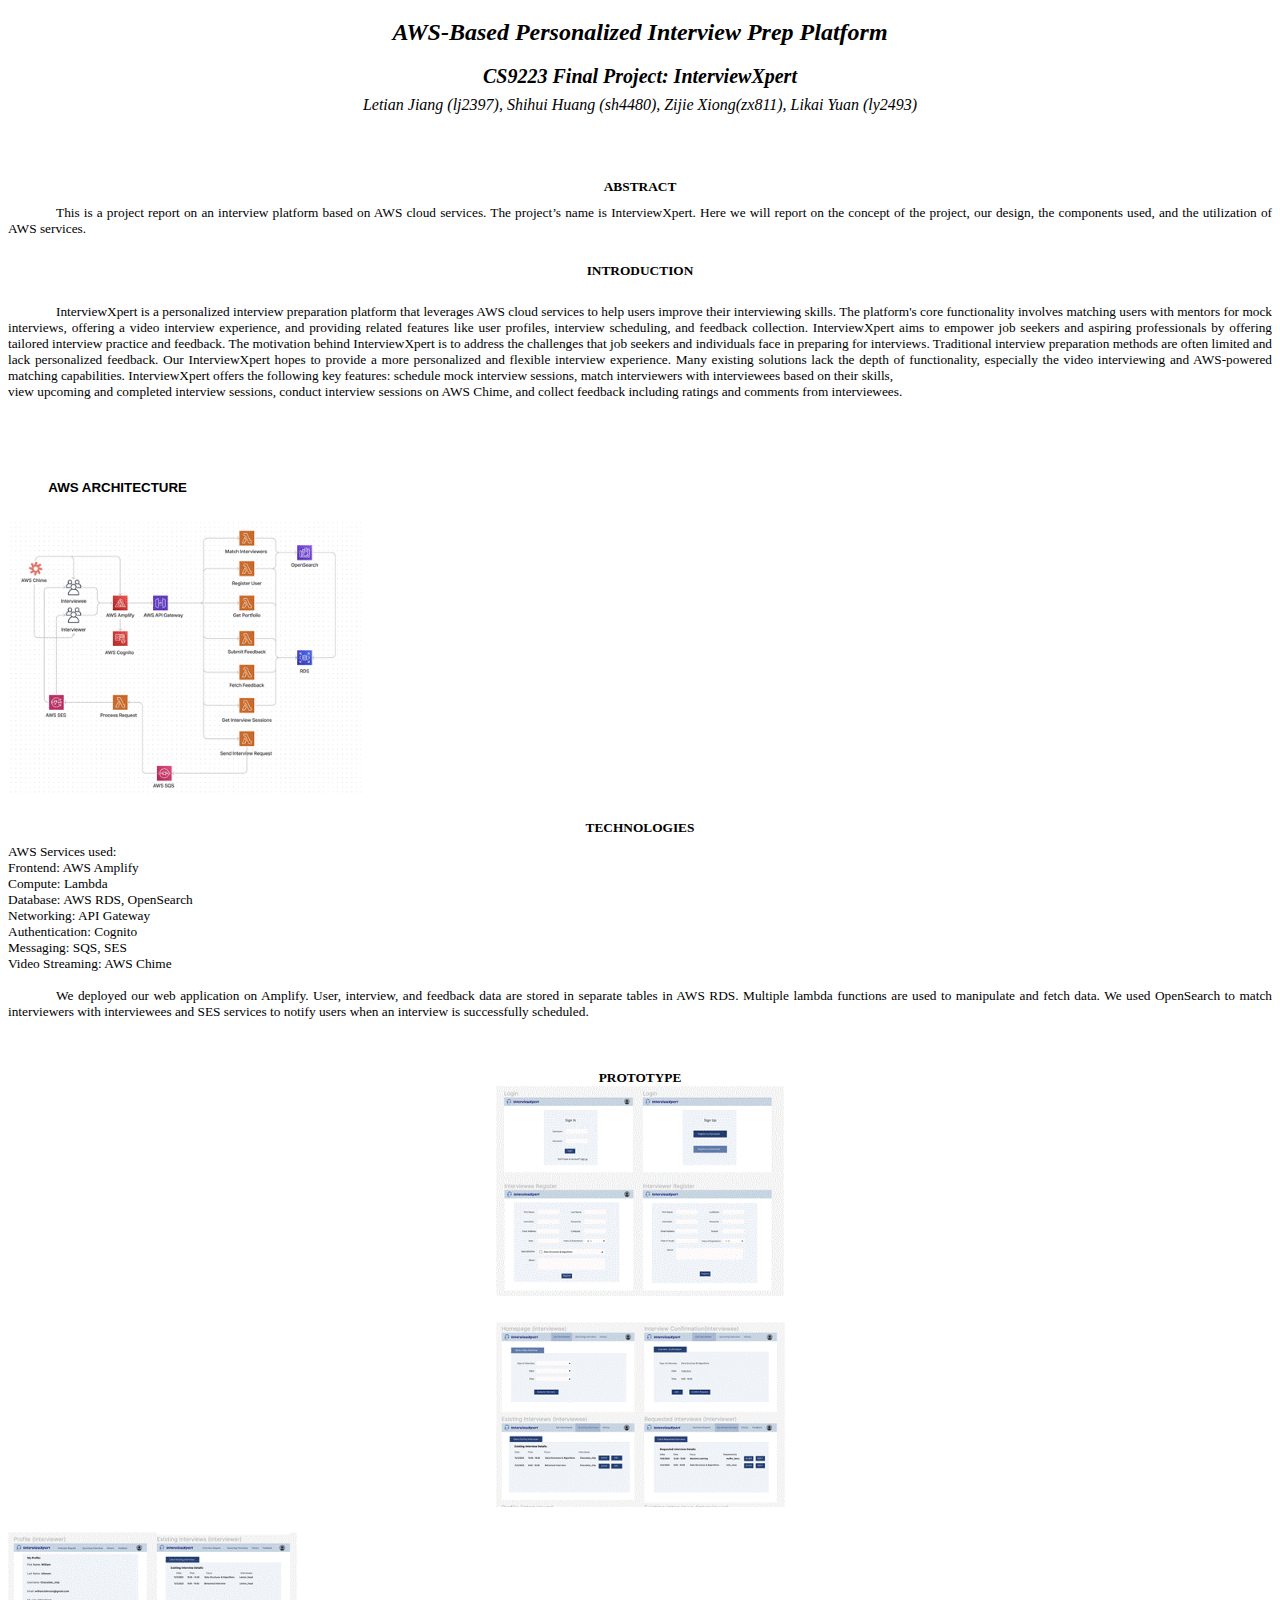
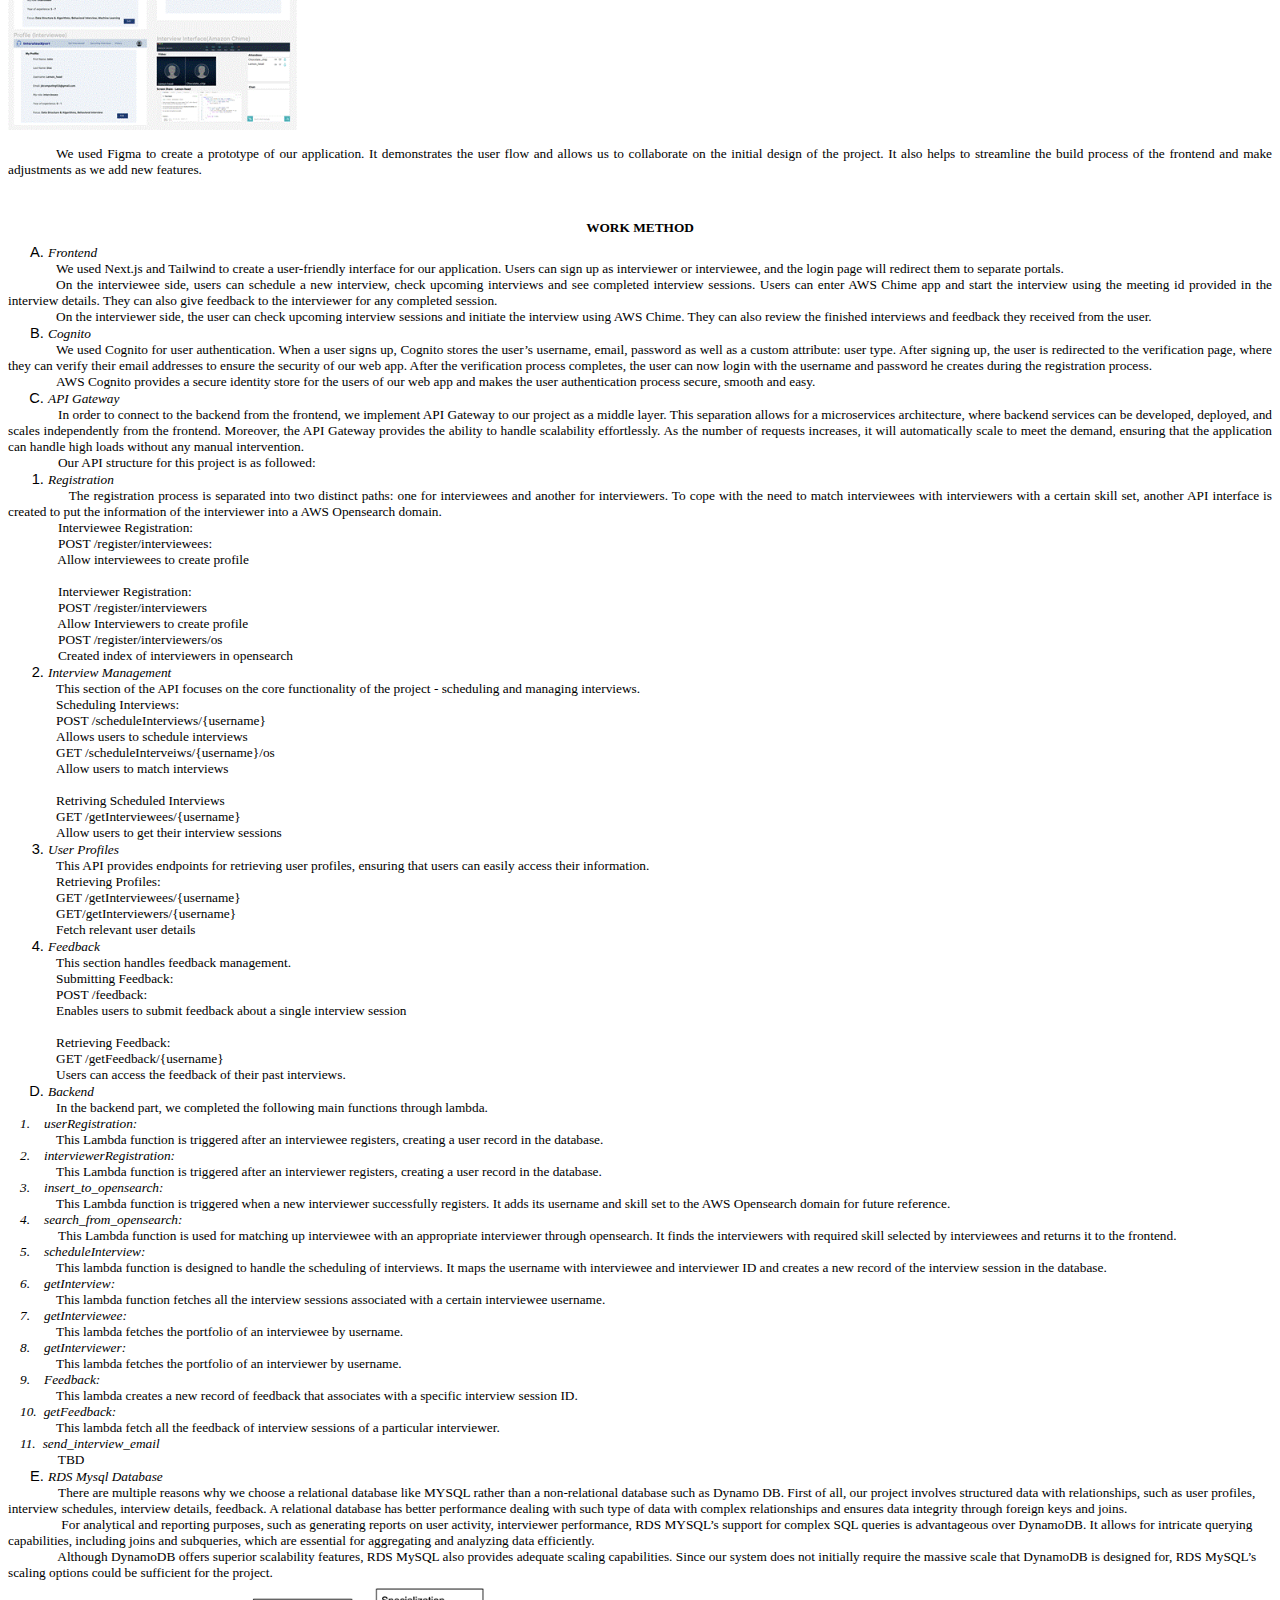
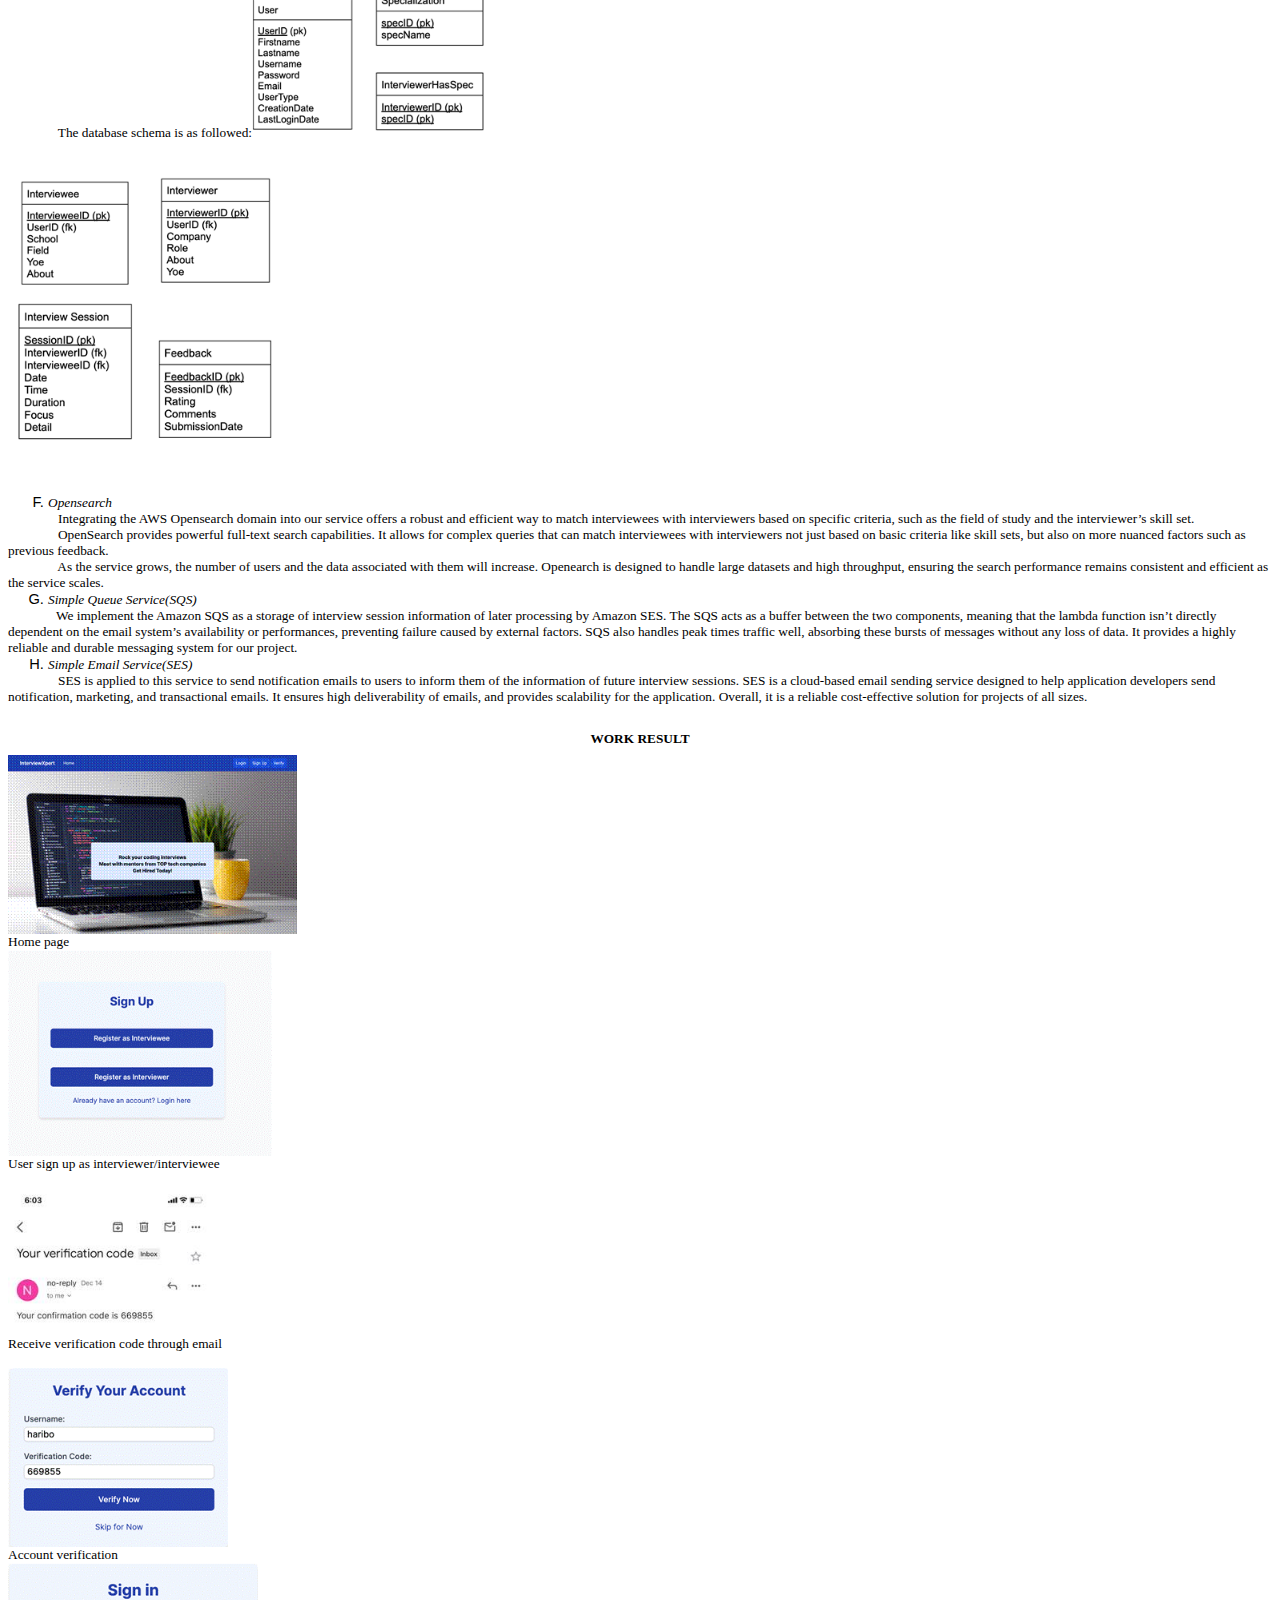
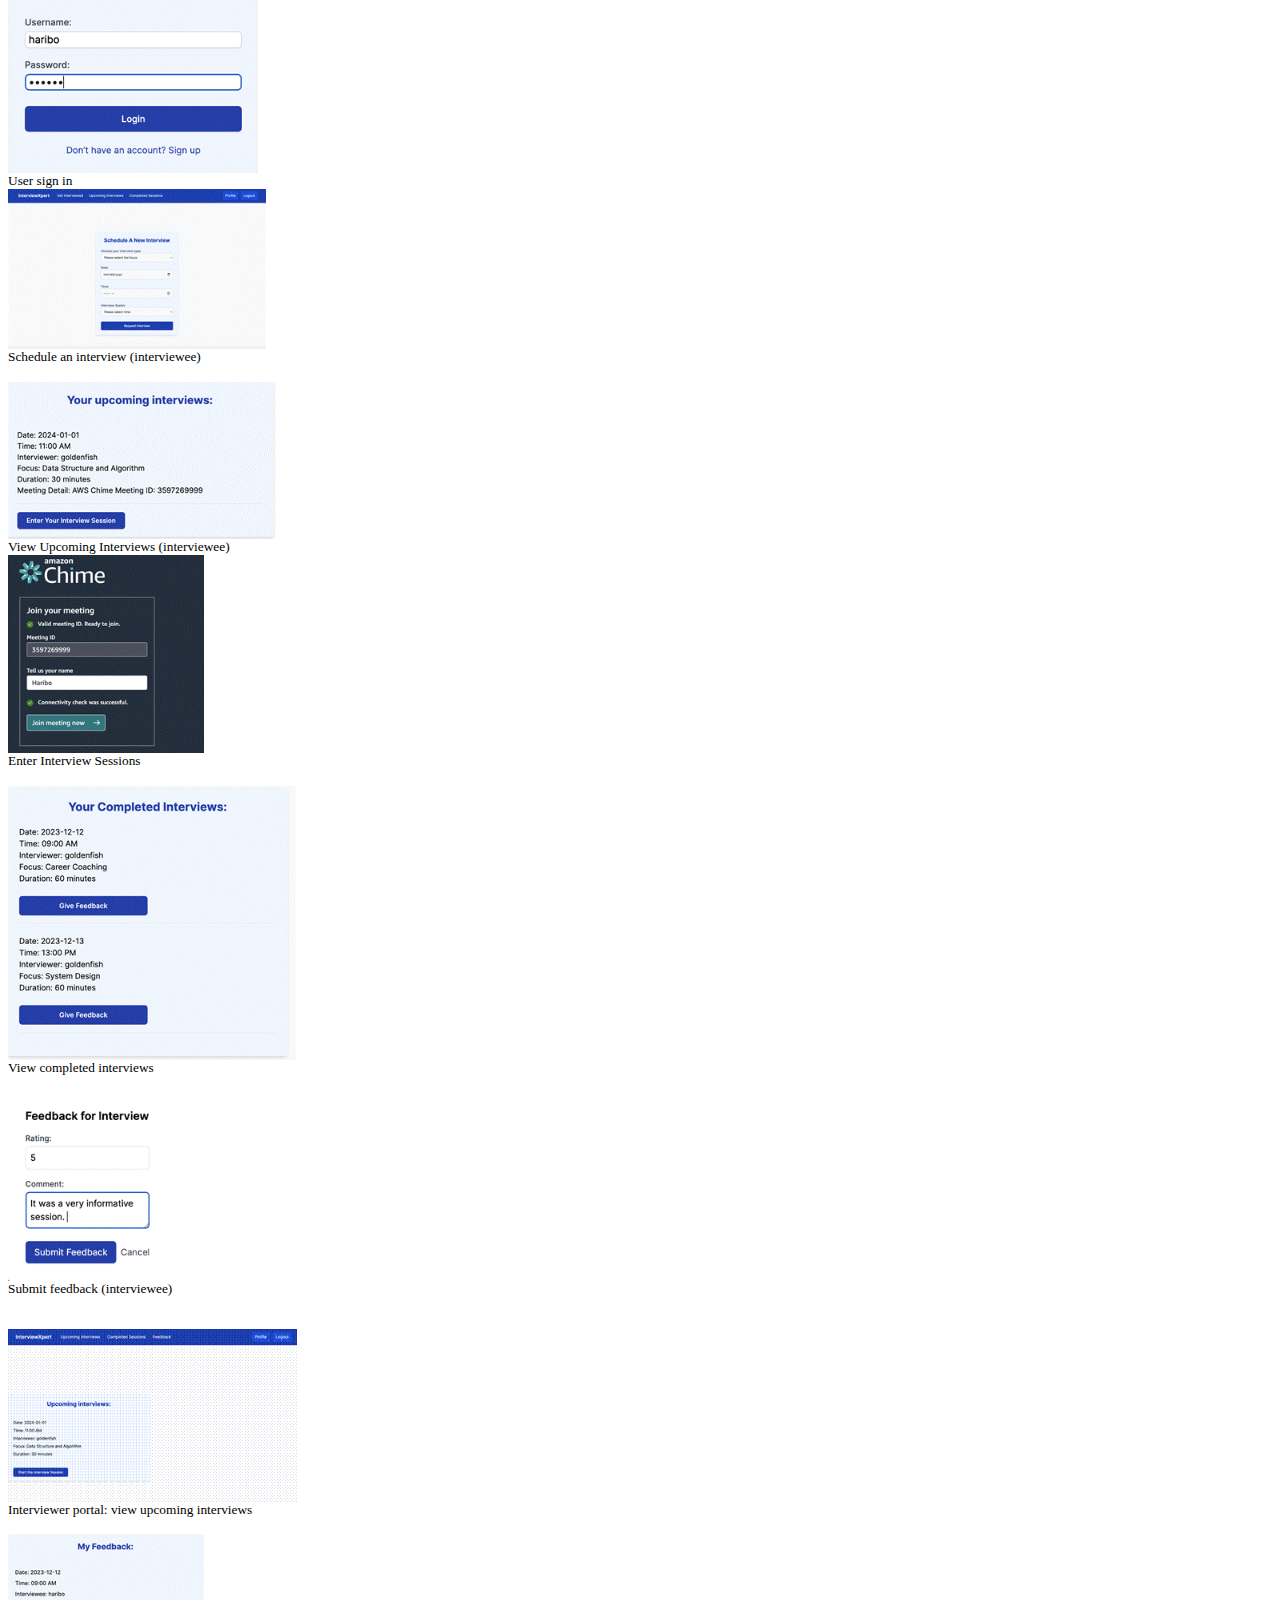
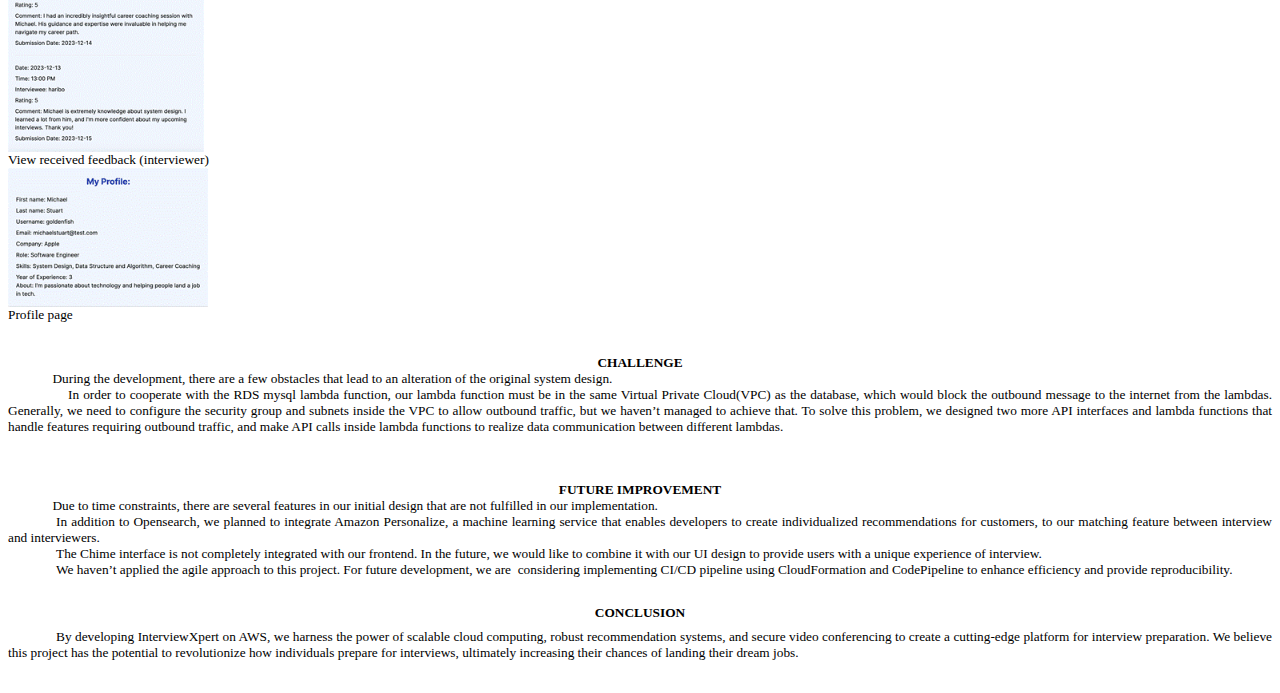
<file: Project AWS-Based Personalized Interview Prep Platform.htm>
<html xmlns:v="urn:schemas-microsoft-com:vml"
xmlns:o="urn:schemas-microsoft-com:office:office"
xmlns:w="urn:schemas-microsoft-com:office:word"
xmlns:m="http://schemas.microsoft.com/office/2004/12/omml"
xmlns="http://www.w3.org/TR/REC-html40">

<head>
<meta http-equiv=Content-Type content="text/html; charset=shift_jis">
<meta name=ProgId content=Word.Document>
<meta name=Generator content="Microsoft Word 15">
<meta name=Originator content="Microsoft Word 15">
<link rel=File-List
href="Project%20AWS-Based%20Personalized%20Interview%20Prep%20Platform.files/filelist.xml">
<link rel=Edit-Time-Data
href="Project%20AWS-Based%20Personalized%20Interview%20Prep%20Platform.files/editdata.mso">
<!--[if !mso]>
<style>
v\:* {behavior:url(#default#VML);}
o\:* {behavior:url(#default#VML);}
w\:* {behavior:url(#default#VML);}
.shape {behavior:url(#default#VML);}
</style>
<![endif]-->
<link rel=themeData
href="Project%20AWS-Based%20Personalized%20Interview%20Prep%20Platform.files/themedata.thmx">
<link rel=colorSchemeMapping
href="Project%20AWS-Based%20Personalized%20Interview%20Prep%20Platform.files/colorschememapping.xml">
<!--[if gte mso 9]><xml>
 <w:WordDocument>
  <w:SpellingState>Clean</w:SpellingState>
  <w:GrammarState>Clean</w:GrammarState>
  <w:TrackMoves>false</w:TrackMoves>
  <w:TrackFormatting/>
  <w:PunctuationKerning/>
  <w:ValidateAgainstSchemas/>
  <w:SaveIfXMLInvalid>false</w:SaveIfXMLInvalid>
  <w:IgnoreMixedContent>false</w:IgnoreMixedContent>
  <w:AlwaysShowPlaceholderText>false</w:AlwaysShowPlaceholderText>
  <w:DoNotPromoteQF/>
  <w:LidThemeOther>EN-US</w:LidThemeOther>
  <w:LidThemeAsian>ZH-CN</w:LidThemeAsian>
  <w:LidThemeComplexScript>X-NONE</w:LidThemeComplexScript>
  <w:Compatibility>
   <w:BreakWrappedTables/>
   <w:SnapToGridInCell/>
   <w:WrapTextWithPunct/>
   <w:UseAsianBreakRules/>
   <w:DontGrowAutofit/>
   <w:SplitPgBreakAndParaMark/>
   <w:EnableOpenTypeKerning/>
   <w:DontFlipMirrorIndents/>
   <w:OverrideTableStyleHps/>
   <w:UseFELayout/>
  </w:Compatibility>
  <w:DoNotOptimizeForBrowser/>
  <m:mathPr>
   <m:mathFont m:val="Cambria Math"/>
   <m:brkBin m:val="before"/>
   <m:brkBinSub m:val="&#45;-"/>
   <m:smallFrac m:val="off"/>
   <m:dispDef/>
   <m:lMargin m:val="0"/>
   <m:rMargin m:val="0"/>
   <m:defJc m:val="centerGroup"/>
   <m:wrapIndent m:val="1440"/>
   <m:intLim m:val="subSup"/>
   <m:naryLim m:val="undOvr"/>
  </m:mathPr></w:WordDocument>
</xml><![endif]--><!--[if gte mso 9]><xml>
 <w:LatentStyles DefLockedState="false" DefUnhideWhenUsed="false"
  DefSemiHidden="false" DefQFormat="false" DefPriority="99"
  LatentStyleCount="376">
  <w:LsdException Locked="false" Priority="0" QFormat="true" Name="Normal"/>
  <w:LsdException Locked="false" Priority="9" QFormat="true" Name="heading 1"/>
  <w:LsdException Locked="false" Priority="9" SemiHidden="true"
   UnhideWhenUsed="true" QFormat="true" Name="heading 2"/>
  <w:LsdException Locked="false" Priority="9" SemiHidden="true"
   UnhideWhenUsed="true" QFormat="true" Name="heading 3"/>
  <w:LsdException Locked="false" Priority="9" SemiHidden="true"
   UnhideWhenUsed="true" QFormat="true" Name="heading 4"/>
  <w:LsdException Locked="false" Priority="9" SemiHidden="true"
   UnhideWhenUsed="true" QFormat="true" Name="heading 5"/>
  <w:LsdException Locked="false" Priority="9" SemiHidden="true"
   UnhideWhenUsed="true" QFormat="true" Name="heading 6"/>
  <w:LsdException Locked="false" Priority="9" SemiHidden="true"
   UnhideWhenUsed="true" QFormat="true" Name="heading 7"/>
  <w:LsdException Locked="false" Priority="9" SemiHidden="true"
   UnhideWhenUsed="true" QFormat="true" Name="heading 8"/>
  <w:LsdException Locked="false" Priority="9" SemiHidden="true"
   UnhideWhenUsed="true" QFormat="true" Name="heading 9"/>
  <w:LsdException Locked="false" SemiHidden="true" UnhideWhenUsed="true"
   Name="index 1"/>
  <w:LsdException Locked="false" SemiHidden="true" UnhideWhenUsed="true"
   Name="index 2"/>
  <w:LsdException Locked="false" SemiHidden="true" UnhideWhenUsed="true"
   Name="index 3"/>
  <w:LsdException Locked="false" SemiHidden="true" UnhideWhenUsed="true"
   Name="index 4"/>
  <w:LsdException Locked="false" SemiHidden="true" UnhideWhenUsed="true"
   Name="index 5"/>
  <w:LsdException Locked="false" SemiHidden="true" UnhideWhenUsed="true"
   Name="index 6"/>
  <w:LsdException Locked="false" SemiHidden="true" UnhideWhenUsed="true"
   Name="index 7"/>
  <w:LsdException Locked="false" SemiHidden="true" UnhideWhenUsed="true"
   Name="index 8"/>
  <w:LsdException Locked="false" SemiHidden="true" UnhideWhenUsed="true"
   Name="index 9"/>
  <w:LsdException Locked="false" Priority="39" SemiHidden="true"
   UnhideWhenUsed="true" Name="toc 1"/>
  <w:LsdException Locked="false" Priority="39" SemiHidden="true"
   UnhideWhenUsed="true" Name="toc 2"/>
  <w:LsdException Locked="false" Priority="39" SemiHidden="true"
   UnhideWhenUsed="true" Name="toc 3"/>
  <w:LsdException Locked="false" Priority="39" SemiHidden="true"
   UnhideWhenUsed="true" Name="toc 4"/>
  <w:LsdException Locked="false" Priority="39" SemiHidden="true"
   UnhideWhenUsed="true" Name="toc 5"/>
  <w:LsdException Locked="false" Priority="39" SemiHidden="true"
   UnhideWhenUsed="true" Name="toc 6"/>
  <w:LsdException Locked="false" Priority="39" SemiHidden="true"
   UnhideWhenUsed="true" Name="toc 7"/>
  <w:LsdException Locked="false" Priority="39" SemiHidden="true"
   UnhideWhenUsed="true" Name="toc 8"/>
  <w:LsdException Locked="false" Priority="39" SemiHidden="true"
   UnhideWhenUsed="true" Name="toc 9"/>
  <w:LsdException Locked="false" SemiHidden="true" UnhideWhenUsed="true"
   Name="Normal Indent"/>
  <w:LsdException Locked="false" SemiHidden="true" UnhideWhenUsed="true"
   Name="footnote text"/>
  <w:LsdException Locked="false" SemiHidden="true" UnhideWhenUsed="true"
   Name="annotation text"/>
  <w:LsdException Locked="false" SemiHidden="true" UnhideWhenUsed="true"
   Name="header"/>
  <w:LsdException Locked="false" SemiHidden="true" UnhideWhenUsed="true"
   Name="footer"/>
  <w:LsdException Locked="false" SemiHidden="true" UnhideWhenUsed="true"
   Name="index heading"/>
  <w:LsdException Locked="false" Priority="35" SemiHidden="true"
   UnhideWhenUsed="true" QFormat="true" Name="caption"/>
  <w:LsdException Locked="false" SemiHidden="true" UnhideWhenUsed="true"
   Name="table of figures"/>
  <w:LsdException Locked="false" SemiHidden="true" UnhideWhenUsed="true"
   Name="envelope address"/>
  <w:LsdException Locked="false" SemiHidden="true" UnhideWhenUsed="true"
   Name="envelope return"/>
  <w:LsdException Locked="false" SemiHidden="true" UnhideWhenUsed="true"
   Name="footnote reference"/>
  <w:LsdException Locked="false" SemiHidden="true" UnhideWhenUsed="true"
   Name="annotation reference"/>
  <w:LsdException Locked="false" SemiHidden="true" UnhideWhenUsed="true"
   Name="line number"/>
  <w:LsdException Locked="false" SemiHidden="true" UnhideWhenUsed="true"
   Name="page number"/>
  <w:LsdException Locked="false" SemiHidden="true" UnhideWhenUsed="true"
   Name="endnote reference"/>
  <w:LsdException Locked="false" SemiHidden="true" UnhideWhenUsed="true"
   Name="endnote text"/>
  <w:LsdException Locked="false" SemiHidden="true" UnhideWhenUsed="true"
   Name="table of authorities"/>
  <w:LsdException Locked="false" SemiHidden="true" UnhideWhenUsed="true"
   Name="macro"/>
  <w:LsdException Locked="false" SemiHidden="true" UnhideWhenUsed="true"
   Name="toa heading"/>
  <w:LsdException Locked="false" SemiHidden="true" UnhideWhenUsed="true"
   Name="List"/>
  <w:LsdException Locked="false" SemiHidden="true" UnhideWhenUsed="true"
   Name="List Bullet"/>
  <w:LsdException Locked="false" SemiHidden="true" UnhideWhenUsed="true"
   Name="List Number"/>
  <w:LsdException Locked="false" SemiHidden="true" UnhideWhenUsed="true"
   Name="List 2"/>
  <w:LsdException Locked="false" SemiHidden="true" UnhideWhenUsed="true"
   Name="List 3"/>
  <w:LsdException Locked="false" SemiHidden="true" UnhideWhenUsed="true"
   Name="List 4"/>
  <w:LsdException Locked="false" SemiHidden="true" UnhideWhenUsed="true"
   Name="List 5"/>
  <w:LsdException Locked="false" SemiHidden="true" UnhideWhenUsed="true"
   Name="List Bullet 2"/>
  <w:LsdException Locked="false" SemiHidden="true" UnhideWhenUsed="true"
   Name="List Bullet 3"/>
  <w:LsdException Locked="false" SemiHidden="true" UnhideWhenUsed="true"
   Name="List Bullet 4"/>
  <w:LsdException Locked="false" SemiHidden="true" UnhideWhenUsed="true"
   Name="List Bullet 5"/>
  <w:LsdException Locked="false" SemiHidden="true" UnhideWhenUsed="true"
   Name="List Number 2"/>
  <w:LsdException Locked="false" SemiHidden="true" UnhideWhenUsed="true"
   Name="List Number 3"/>
  <w:LsdException Locked="false" SemiHidden="true" UnhideWhenUsed="true"
   Name="List Number 4"/>
  <w:LsdException Locked="false" SemiHidden="true" UnhideWhenUsed="true"
   Name="List Number 5"/>
  <w:LsdException Locked="false" Priority="10" QFormat="true" Name="Title"/>
  <w:LsdException Locked="false" SemiHidden="true" UnhideWhenUsed="true"
   Name="Closing"/>
  <w:LsdException Locked="false" SemiHidden="true" UnhideWhenUsed="true"
   Name="Signature"/>
  <w:LsdException Locked="false" Priority="1" SemiHidden="true"
   UnhideWhenUsed="true" Name="Default Paragraph Font"/>
  <w:LsdException Locked="false" SemiHidden="true" UnhideWhenUsed="true"
   Name="Body Text"/>
  <w:LsdException Locked="false" SemiHidden="true" UnhideWhenUsed="true"
   Name="Body Text Indent"/>
  <w:LsdException Locked="false" SemiHidden="true" UnhideWhenUsed="true"
   Name="List Continue"/>
  <w:LsdException Locked="false" SemiHidden="true" UnhideWhenUsed="true"
   Name="List Continue 2"/>
  <w:LsdException Locked="false" SemiHidden="true" UnhideWhenUsed="true"
   Name="List Continue 3"/>
  <w:LsdException Locked="false" SemiHidden="true" UnhideWhenUsed="true"
   Name="List Continue 4"/>
  <w:LsdException Locked="false" SemiHidden="true" UnhideWhenUsed="true"
   Name="List Continue 5"/>
  <w:LsdException Locked="false" SemiHidden="true" UnhideWhenUsed="true"
   Name="Message Header"/>
  <w:LsdException Locked="false" Priority="11" QFormat="true" Name="Subtitle"/>
  <w:LsdException Locked="false" SemiHidden="true" UnhideWhenUsed="true"
   Name="Salutation"/>
  <w:LsdException Locked="false" SemiHidden="true" UnhideWhenUsed="true"
   Name="Date"/>
  <w:LsdException Locked="false" SemiHidden="true" UnhideWhenUsed="true"
   Name="Body Text First Indent"/>
  <w:LsdException Locked="false" SemiHidden="true" UnhideWhenUsed="true"
   Name="Body Text First Indent 2"/>
  <w:LsdException Locked="false" SemiHidden="true" UnhideWhenUsed="true"
   Name="Note Heading"/>
  <w:LsdException Locked="false" SemiHidden="true" UnhideWhenUsed="true"
   Name="Body Text 2"/>
  <w:LsdException Locked="false" SemiHidden="true" UnhideWhenUsed="true"
   Name="Body Text 3"/>
  <w:LsdException Locked="false" SemiHidden="true" UnhideWhenUsed="true"
   Name="Body Text Indent 2"/>
  <w:LsdException Locked="false" SemiHidden="true" UnhideWhenUsed="true"
   Name="Body Text Indent 3"/>
  <w:LsdException Locked="false" SemiHidden="true" UnhideWhenUsed="true"
   Name="Block Text"/>
  <w:LsdException Locked="false" SemiHidden="true" UnhideWhenUsed="true"
   Name="Hyperlink"/>
  <w:LsdException Locked="false" SemiHidden="true" UnhideWhenUsed="true"
   Name="FollowedHyperlink"/>
  <w:LsdException Locked="false" Priority="22" QFormat="true" Name="Strong"/>
  <w:LsdException Locked="false" Priority="20" QFormat="true" Name="Emphasis"/>
  <w:LsdException Locked="false" SemiHidden="true" UnhideWhenUsed="true"
   Name="Document Map"/>
  <w:LsdException Locked="false" SemiHidden="true" UnhideWhenUsed="true"
   Name="Plain Text"/>
  <w:LsdException Locked="false" SemiHidden="true" UnhideWhenUsed="true"
   Name="E-mail Signature"/>
  <w:LsdException Locked="false" SemiHidden="true" UnhideWhenUsed="true"
   Name="HTML Top of Form"/>
  <w:LsdException Locked="false" SemiHidden="true" UnhideWhenUsed="true"
   Name="HTML Bottom of Form"/>
  <w:LsdException Locked="false" SemiHidden="true" UnhideWhenUsed="true"
   Name="Normal (Web)"/>
  <w:LsdException Locked="false" SemiHidden="true" UnhideWhenUsed="true"
   Name="HTML Acronym"/>
  <w:LsdException Locked="false" SemiHidden="true" UnhideWhenUsed="true"
   Name="HTML Address"/>
  <w:LsdException Locked="false" SemiHidden="true" UnhideWhenUsed="true"
   Name="HTML Cite"/>
  <w:LsdException Locked="false" SemiHidden="true" UnhideWhenUsed="true"
   Name="HTML Code"/>
  <w:LsdException Locked="false" SemiHidden="true" UnhideWhenUsed="true"
   Name="HTML Definition"/>
  <w:LsdException Locked="false" SemiHidden="true" UnhideWhenUsed="true"
   Name="HTML Keyboard"/>
  <w:LsdException Locked="false" SemiHidden="true" UnhideWhenUsed="true"
   Name="HTML Preformatted"/>
  <w:LsdException Locked="false" SemiHidden="true" UnhideWhenUsed="true"
   Name="HTML Sample"/>
  <w:LsdException Locked="false" SemiHidden="true" UnhideWhenUsed="true"
   Name="HTML Typewriter"/>
  <w:LsdException Locked="false" SemiHidden="true" UnhideWhenUsed="true"
   Name="HTML Variable"/>
  <w:LsdException Locked="false" SemiHidden="true" UnhideWhenUsed="true"
   Name="Normal Table"/>
  <w:LsdException Locked="false" SemiHidden="true" UnhideWhenUsed="true"
   Name="annotation subject"/>
  <w:LsdException Locked="false" SemiHidden="true" UnhideWhenUsed="true"
   Name="No List"/>
  <w:LsdException Locked="false" SemiHidden="true" UnhideWhenUsed="true"
   Name="Outline List 1"/>
  <w:LsdException Locked="false" SemiHidden="true" UnhideWhenUsed="true"
   Name="Outline List 2"/>
  <w:LsdException Locked="false" SemiHidden="true" UnhideWhenUsed="true"
   Name="Outline List 3"/>
  <w:LsdException Locked="false" SemiHidden="true" UnhideWhenUsed="true"
   Name="Table Simple 1"/>
  <w:LsdException Locked="false" SemiHidden="true" UnhideWhenUsed="true"
   Name="Table Simple 2"/>
  <w:LsdException Locked="false" SemiHidden="true" UnhideWhenUsed="true"
   Name="Table Simple 3"/>
  <w:LsdException Locked="false" SemiHidden="true" UnhideWhenUsed="true"
   Name="Table Classic 1"/>
  <w:LsdException Locked="false" SemiHidden="true" UnhideWhenUsed="true"
   Name="Table Classic 2"/>
  <w:LsdException Locked="false" SemiHidden="true" UnhideWhenUsed="true"
   Name="Table Classic 3"/>
  <w:LsdException Locked="false" SemiHidden="true" UnhideWhenUsed="true"
   Name="Table Classic 4"/>
  <w:LsdException Locked="false" SemiHidden="true" UnhideWhenUsed="true"
   Name="Table Colorful 1"/>
  <w:LsdException Locked="false" SemiHidden="true" UnhideWhenUsed="true"
   Name="Table Colorful 2"/>
  <w:LsdException Locked="false" SemiHidden="true" UnhideWhenUsed="true"
   Name="Table Colorful 3"/>
  <w:LsdException Locked="false" SemiHidden="true" UnhideWhenUsed="true"
   Name="Table Columns 1"/>
  <w:LsdException Locked="false" SemiHidden="true" UnhideWhenUsed="true"
   Name="Table Columns 2"/>
  <w:LsdException Locked="false" SemiHidden="true" UnhideWhenUsed="true"
   Name="Table Columns 3"/>
  <w:LsdException Locked="false" SemiHidden="true" UnhideWhenUsed="true"
   Name="Table Columns 4"/>
  <w:LsdException Locked="false" SemiHidden="true" UnhideWhenUsed="true"
   Name="Table Columns 5"/>
  <w:LsdException Locked="false" SemiHidden="true" UnhideWhenUsed="true"
   Name="Table Grid 1"/>
  <w:LsdException Locked="false" SemiHidden="true" UnhideWhenUsed="true"
   Name="Table Grid 2"/>
  <w:LsdException Locked="false" SemiHidden="true" UnhideWhenUsed="true"
   Name="Table Grid 3"/>
  <w:LsdException Locked="false" SemiHidden="true" UnhideWhenUsed="true"
   Name="Table Grid 4"/>
  <w:LsdException Locked="false" SemiHidden="true" UnhideWhenUsed="true"
   Name="Table Grid 5"/>
  <w:LsdException Locked="false" SemiHidden="true" UnhideWhenUsed="true"
   Name="Table Grid 6"/>
  <w:LsdException Locked="false" SemiHidden="true" UnhideWhenUsed="true"
   Name="Table Grid 7"/>
  <w:LsdException Locked="false" SemiHidden="true" UnhideWhenUsed="true"
   Name="Table Grid 8"/>
  <w:LsdException Locked="false" SemiHidden="true" UnhideWhenUsed="true"
   Name="Table List 1"/>
  <w:LsdException Locked="false" SemiHidden="true" UnhideWhenUsed="true"
   Name="Table List 2"/>
  <w:LsdException Locked="false" SemiHidden="true" UnhideWhenUsed="true"
   Name="Table List 3"/>
  <w:LsdException Locked="false" SemiHidden="true" UnhideWhenUsed="true"
   Name="Table List 4"/>
  <w:LsdException Locked="false" SemiHidden="true" UnhideWhenUsed="true"
   Name="Table List 5"/>
  <w:LsdException Locked="false" SemiHidden="true" UnhideWhenUsed="true"
   Name="Table List 6"/>
  <w:LsdException Locked="false" SemiHidden="true" UnhideWhenUsed="true"
   Name="Table List 7"/>
  <w:LsdException Locked="false" SemiHidden="true" UnhideWhenUsed="true"
   Name="Table List 8"/>
  <w:LsdException Locked="false" SemiHidden="true" UnhideWhenUsed="true"
   Name="Table 3D effects 1"/>
  <w:LsdException Locked="false" SemiHidden="true" UnhideWhenUsed="true"
   Name="Table 3D effects 2"/>
  <w:LsdException Locked="false" SemiHidden="true" UnhideWhenUsed="true"
   Name="Table 3D effects 3"/>
  <w:LsdException Locked="false" SemiHidden="true" UnhideWhenUsed="true"
   Name="Table Contemporary"/>
  <w:LsdException Locked="false" SemiHidden="true" UnhideWhenUsed="true"
   Name="Table Elegant"/>
  <w:LsdException Locked="false" SemiHidden="true" UnhideWhenUsed="true"
   Name="Table Professional"/>
  <w:LsdException Locked="false" SemiHidden="true" UnhideWhenUsed="true"
   Name="Table Subtle 1"/>
  <w:LsdException Locked="false" SemiHidden="true" UnhideWhenUsed="true"
   Name="Table Subtle 2"/>
  <w:LsdException Locked="false" SemiHidden="true" UnhideWhenUsed="true"
   Name="Table Web 1"/>
  <w:LsdException Locked="false" SemiHidden="true" UnhideWhenUsed="true"
   Name="Table Web 2"/>
  <w:LsdException Locked="false" SemiHidden="true" UnhideWhenUsed="true"
   Name="Table Web 3"/>
  <w:LsdException Locked="false" SemiHidden="true" UnhideWhenUsed="true"
   Name="Balloon Text"/>
  <w:LsdException Locked="false" Priority="39" Name="Table Grid"/>
  <w:LsdException Locked="false" SemiHidden="true" UnhideWhenUsed="true"
   Name="Table Theme"/>
  <w:LsdException Locked="false" SemiHidden="true" Name="Placeholder Text"/>
  <w:LsdException Locked="false" Priority="1" QFormat="true" Name="No Spacing"/>
  <w:LsdException Locked="false" Priority="60" Name="Light Shading"/>
  <w:LsdException Locked="false" Priority="61" Name="Light List"/>
  <w:LsdException Locked="false" Priority="62" Name="Light Grid"/>
  <w:LsdException Locked="false" Priority="63" Name="Medium Shading 1"/>
  <w:LsdException Locked="false" Priority="64" Name="Medium Shading 2"/>
  <w:LsdException Locked="false" Priority="65" Name="Medium List 1"/>
  <w:LsdException Locked="false" Priority="66" Name="Medium List 2"/>
  <w:LsdException Locked="false" Priority="67" Name="Medium Grid 1"/>
  <w:LsdException Locked="false" Priority="68" Name="Medium Grid 2"/>
  <w:LsdException Locked="false" Priority="69" Name="Medium Grid 3"/>
  <w:LsdException Locked="false" Priority="70" Name="Dark List"/>
  <w:LsdException Locked="false" Priority="71" Name="Colorful Shading"/>
  <w:LsdException Locked="false" Priority="72" Name="Colorful List"/>
  <w:LsdException Locked="false" Priority="73" Name="Colorful Grid"/>
  <w:LsdException Locked="false" Priority="60" Name="Light Shading Accent 1"/>
  <w:LsdException Locked="false" Priority="61" Name="Light List Accent 1"/>
  <w:LsdException Locked="false" Priority="62" Name="Light Grid Accent 1"/>
  <w:LsdException Locked="false" Priority="63" Name="Medium Shading 1 Accent 1"/>
  <w:LsdException Locked="false" Priority="64" Name="Medium Shading 2 Accent 1"/>
  <w:LsdException Locked="false" Priority="65" Name="Medium List 1 Accent 1"/>
  <w:LsdException Locked="false" SemiHidden="true" Name="Revision"/>
  <w:LsdException Locked="false" Priority="34" QFormat="true"
   Name="List Paragraph"/>
  <w:LsdException Locked="false" Priority="29" QFormat="true" Name="Quote"/>
  <w:LsdException Locked="false" Priority="30" QFormat="true"
   Name="Intense Quote"/>
  <w:LsdException Locked="false" Priority="66" Name="Medium List 2 Accent 1"/>
  <w:LsdException Locked="false" Priority="67" Name="Medium Grid 1 Accent 1"/>
  <w:LsdException Locked="false" Priority="68" Name="Medium Grid 2 Accent 1"/>
  <w:LsdException Locked="false" Priority="69" Name="Medium Grid 3 Accent 1"/>
  <w:LsdException Locked="false" Priority="70" Name="Dark List Accent 1"/>
  <w:LsdException Locked="false" Priority="71" Name="Colorful Shading Accent 1"/>
  <w:LsdException Locked="false" Priority="72" Name="Colorful List Accent 1"/>
  <w:LsdException Locked="false" Priority="73" Name="Colorful Grid Accent 1"/>
  <w:LsdException Locked="false" Priority="60" Name="Light Shading Accent 2"/>
  <w:LsdException Locked="false" Priority="61" Name="Light List Accent 2"/>
  <w:LsdException Locked="false" Priority="62" Name="Light Grid Accent 2"/>
  <w:LsdException Locked="false" Priority="63" Name="Medium Shading 1 Accent 2"/>
  <w:LsdException Locked="false" Priority="64" Name="Medium Shading 2 Accent 2"/>
  <w:LsdException Locked="false" Priority="65" Name="Medium List 1 Accent 2"/>
  <w:LsdException Locked="false" Priority="66" Name="Medium List 2 Accent 2"/>
  <w:LsdException Locked="false" Priority="67" Name="Medium Grid 1 Accent 2"/>
  <w:LsdException Locked="false" Priority="68" Name="Medium Grid 2 Accent 2"/>
  <w:LsdException Locked="false" Priority="69" Name="Medium Grid 3 Accent 2"/>
  <w:LsdException Locked="false" Priority="70" Name="Dark List Accent 2"/>
  <w:LsdException Locked="false" Priority="71" Name="Colorful Shading Accent 2"/>
  <w:LsdException Locked="false" Priority="72" Name="Colorful List Accent 2"/>
  <w:LsdException Locked="false" Priority="73" Name="Colorful Grid Accent 2"/>
  <w:LsdException Locked="false" Priority="60" Name="Light Shading Accent 3"/>
  <w:LsdException Locked="false" Priority="61" Name="Light List Accent 3"/>
  <w:LsdException Locked="false" Priority="62" Name="Light Grid Accent 3"/>
  <w:LsdException Locked="false" Priority="63" Name="Medium Shading 1 Accent 3"/>
  <w:LsdException Locked="false" Priority="64" Name="Medium Shading 2 Accent 3"/>
  <w:LsdException Locked="false" Priority="65" Name="Medium List 1 Accent 3"/>
  <w:LsdException Locked="false" Priority="66" Name="Medium List 2 Accent 3"/>
  <w:LsdException Locked="false" Priority="67" Name="Medium Grid 1 Accent 3"/>
  <w:LsdException Locked="false" Priority="68" Name="Medium Grid 2 Accent 3"/>
  <w:LsdException Locked="false" Priority="69" Name="Medium Grid 3 Accent 3"/>
  <w:LsdException Locked="false" Priority="70" Name="Dark List Accent 3"/>
  <w:LsdException Locked="false" Priority="71" Name="Colorful Shading Accent 3"/>
  <w:LsdException Locked="false" Priority="72" Name="Colorful List Accent 3"/>
  <w:LsdException Locked="false" Priority="73" Name="Colorful Grid Accent 3"/>
  <w:LsdException Locked="false" Priority="60" Name="Light Shading Accent 4"/>
  <w:LsdException Locked="false" Priority="61" Name="Light List Accent 4"/>
  <w:LsdException Locked="false" Priority="62" Name="Light Grid Accent 4"/>
  <w:LsdException Locked="false" Priority="63" Name="Medium Shading 1 Accent 4"/>
  <w:LsdException Locked="false" Priority="64" Name="Medium Shading 2 Accent 4"/>
  <w:LsdException Locked="false" Priority="65" Name="Medium List 1 Accent 4"/>
  <w:LsdException Locked="false" Priority="66" Name="Medium List 2 Accent 4"/>
  <w:LsdException Locked="false" Priority="67" Name="Medium Grid 1 Accent 4"/>
  <w:LsdException Locked="false" Priority="68" Name="Medium Grid 2 Accent 4"/>
  <w:LsdException Locked="false" Priority="69" Name="Medium Grid 3 Accent 4"/>
  <w:LsdException Locked="false" Priority="70" Name="Dark List Accent 4"/>
  <w:LsdException Locked="false" Priority="71" Name="Colorful Shading Accent 4"/>
  <w:LsdException Locked="false" Priority="72" Name="Colorful List Accent 4"/>
  <w:LsdException Locked="false" Priority="73" Name="Colorful Grid Accent 4"/>
  <w:LsdException Locked="false" Priority="60" Name="Light Shading Accent 5"/>
  <w:LsdException Locked="false" Priority="61" Name="Light List Accent 5"/>
  <w:LsdException Locked="false" Priority="62" Name="Light Grid Accent 5"/>
  <w:LsdException Locked="false" Priority="63" Name="Medium Shading 1 Accent 5"/>
  <w:LsdException Locked="false" Priority="64" Name="Medium Shading 2 Accent 5"/>
  <w:LsdException Locked="false" Priority="65" Name="Medium List 1 Accent 5"/>
  <w:LsdException Locked="false" Priority="66" Name="Medium List 2 Accent 5"/>
  <w:LsdException Locked="false" Priority="67" Name="Medium Grid 1 Accent 5"/>
  <w:LsdException Locked="false" Priority="68" Name="Medium Grid 2 Accent 5"/>
  <w:LsdException Locked="false" Priority="69" Name="Medium Grid 3 Accent 5"/>
  <w:LsdException Locked="false" Priority="70" Name="Dark List Accent 5"/>
  <w:LsdException Locked="false" Priority="71" Name="Colorful Shading Accent 5"/>
  <w:LsdException Locked="false" Priority="72" Name="Colorful List Accent 5"/>
  <w:LsdException Locked="false" Priority="73" Name="Colorful Grid Accent 5"/>
  <w:LsdException Locked="false" Priority="60" Name="Light Shading Accent 6"/>
  <w:LsdException Locked="false" Priority="61" Name="Light List Accent 6"/>
  <w:LsdException Locked="false" Priority="62" Name="Light Grid Accent 6"/>
  <w:LsdException Locked="false" Priority="63" Name="Medium Shading 1 Accent 6"/>
  <w:LsdException Locked="false" Priority="64" Name="Medium Shading 2 Accent 6"/>
  <w:LsdException Locked="false" Priority="65" Name="Medium List 1 Accent 6"/>
  <w:LsdException Locked="false" Priority="66" Name="Medium List 2 Accent 6"/>
  <w:LsdException Locked="false" Priority="67" Name="Medium Grid 1 Accent 6"/>
  <w:LsdException Locked="false" Priority="68" Name="Medium Grid 2 Accent 6"/>
  <w:LsdException Locked="false" Priority="69" Name="Medium Grid 3 Accent 6"/>
  <w:LsdException Locked="false" Priority="70" Name="Dark List Accent 6"/>
  <w:LsdException Locked="false" Priority="71" Name="Colorful Shading Accent 6"/>
  <w:LsdException Locked="false" Priority="72" Name="Colorful List Accent 6"/>
  <w:LsdException Locked="false" Priority="73" Name="Colorful Grid Accent 6"/>
  <w:LsdException Locked="false" Priority="19" QFormat="true"
   Name="Subtle Emphasis"/>
  <w:LsdException Locked="false" Priority="21" QFormat="true"
   Name="Intense Emphasis"/>
  <w:LsdException Locked="false" Priority="31" QFormat="true"
   Name="Subtle Reference"/>
  <w:LsdException Locked="false" Priority="32" QFormat="true"
   Name="Intense Reference"/>
  <w:LsdException Locked="false" Priority="33" QFormat="true" Name="Book Title"/>
  <w:LsdException Locked="false" Priority="37" SemiHidden="true"
   UnhideWhenUsed="true" Name="Bibliography"/>
  <w:LsdException Locked="false" Priority="39" SemiHidden="true"
   UnhideWhenUsed="true" QFormat="true" Name="TOC Heading"/>
  <w:LsdException Locked="false" Priority="41" Name="Plain Table 1"/>
  <w:LsdException Locked="false" Priority="42" Name="Plain Table 2"/>
  <w:LsdException Locked="false" Priority="43" Name="Plain Table 3"/>
  <w:LsdException Locked="false" Priority="44" Name="Plain Table 4"/>
  <w:LsdException Locked="false" Priority="45" Name="Plain Table 5"/>
  <w:LsdException Locked="false" Priority="40" Name="Grid Table Light"/>
  <w:LsdException Locked="false" Priority="46" Name="Grid Table 1 Light"/>
  <w:LsdException Locked="false" Priority="47" Name="Grid Table 2"/>
  <w:LsdException Locked="false" Priority="48" Name="Grid Table 3"/>
  <w:LsdException Locked="false" Priority="49" Name="Grid Table 4"/>
  <w:LsdException Locked="false" Priority="50" Name="Grid Table 5 Dark"/>
  <w:LsdException Locked="false" Priority="51" Name="Grid Table 6 Colorful"/>
  <w:LsdException Locked="false" Priority="52" Name="Grid Table 7 Colorful"/>
  <w:LsdException Locked="false" Priority="46"
   Name="Grid Table 1 Light Accent 1"/>
  <w:LsdException Locked="false" Priority="47" Name="Grid Table 2 Accent 1"/>
  <w:LsdException Locked="false" Priority="48" Name="Grid Table 3 Accent 1"/>
  <w:LsdException Locked="false" Priority="49" Name="Grid Table 4 Accent 1"/>
  <w:LsdException Locked="false" Priority="50" Name="Grid Table 5 Dark Accent 1"/>
  <w:LsdException Locked="false" Priority="51"
   Name="Grid Table 6 Colorful Accent 1"/>
  <w:LsdException Locked="false" Priority="52"
   Name="Grid Table 7 Colorful Accent 1"/>
  <w:LsdException Locked="false" Priority="46"
   Name="Grid Table 1 Light Accent 2"/>
  <w:LsdException Locked="false" Priority="47" Name="Grid Table 2 Accent 2"/>
  <w:LsdException Locked="false" Priority="48" Name="Grid Table 3 Accent 2"/>
  <w:LsdException Locked="false" Priority="49" Name="Grid Table 4 Accent 2"/>
  <w:LsdException Locked="false" Priority="50" Name="Grid Table 5 Dark Accent 2"/>
  <w:LsdException Locked="false" Priority="51"
   Name="Grid Table 6 Colorful Accent 2"/>
  <w:LsdException Locked="false" Priority="52"
   Name="Grid Table 7 Colorful Accent 2"/>
  <w:LsdException Locked="false" Priority="46"
   Name="Grid Table 1 Light Accent 3"/>
  <w:LsdException Locked="false" Priority="47" Name="Grid Table 2 Accent 3"/>
  <w:LsdException Locked="false" Priority="48" Name="Grid Table 3 Accent 3"/>
  <w:LsdException Locked="false" Priority="49" Name="Grid Table 4 Accent 3"/>
  <w:LsdException Locked="false" Priority="50" Name="Grid Table 5 Dark Accent 3"/>
  <w:LsdException Locked="false" Priority="51"
   Name="Grid Table 6 Colorful Accent 3"/>
  <w:LsdException Locked="false" Priority="52"
   Name="Grid Table 7 Colorful Accent 3"/>
  <w:LsdException Locked="false" Priority="46"
   Name="Grid Table 1 Light Accent 4"/>
  <w:LsdException Locked="false" Priority="47" Name="Grid Table 2 Accent 4"/>
  <w:LsdException Locked="false" Priority="48" Name="Grid Table 3 Accent 4"/>
  <w:LsdException Locked="false" Priority="49" Name="Grid Table 4 Accent 4"/>
  <w:LsdException Locked="false" Priority="50" Name="Grid Table 5 Dark Accent 4"/>
  <w:LsdException Locked="false" Priority="51"
   Name="Grid Table 6 Colorful Accent 4"/>
  <w:LsdException Locked="false" Priority="52"
   Name="Grid Table 7 Colorful Accent 4"/>
  <w:LsdException Locked="false" Priority="46"
   Name="Grid Table 1 Light Accent 5"/>
  <w:LsdException Locked="false" Priority="47" Name="Grid Table 2 Accent 5"/>
  <w:LsdException Locked="false" Priority="48" Name="Grid Table 3 Accent 5"/>
  <w:LsdException Locked="false" Priority="49" Name="Grid Table 4 Accent 5"/>
  <w:LsdException Locked="false" Priority="50" Name="Grid Table 5 Dark Accent 5"/>
  <w:LsdException Locked="false" Priority="51"
   Name="Grid Table 6 Colorful Accent 5"/>
  <w:LsdException Locked="false" Priority="52"
   Name="Grid Table 7 Colorful Accent 5"/>
  <w:LsdException Locked="false" Priority="46"
   Name="Grid Table 1 Light Accent 6"/>
  <w:LsdException Locked="false" Priority="47" Name="Grid Table 2 Accent 6"/>
  <w:LsdException Locked="false" Priority="48" Name="Grid Table 3 Accent 6"/>
  <w:LsdException Locked="false" Priority="49" Name="Grid Table 4 Accent 6"/>
  <w:LsdException Locked="false" Priority="50" Name="Grid Table 5 Dark Accent 6"/>
  <w:LsdException Locked="false" Priority="51"
   Name="Grid Table 6 Colorful Accent 6"/>
  <w:LsdException Locked="false" Priority="52"
   Name="Grid Table 7 Colorful Accent 6"/>
  <w:LsdException Locked="false" Priority="46" Name="List Table 1 Light"/>
  <w:LsdException Locked="false" Priority="47" Name="List Table 2"/>
  <w:LsdException Locked="false" Priority="48" Name="List Table 3"/>
  <w:LsdException Locked="false" Priority="49" Name="List Table 4"/>
  <w:LsdException Locked="false" Priority="50" Name="List Table 5 Dark"/>
  <w:LsdException Locked="false" Priority="51" Name="List Table 6 Colorful"/>
  <w:LsdException Locked="false" Priority="52" Name="List Table 7 Colorful"/>
  <w:LsdException Locked="false" Priority="46"
   Name="List Table 1 Light Accent 1"/>
  <w:LsdException Locked="false" Priority="47" Name="List Table 2 Accent 1"/>
  <w:LsdException Locked="false" Priority="48" Name="List Table 3 Accent 1"/>
  <w:LsdException Locked="false" Priority="49" Name="List Table 4 Accent 1"/>
  <w:LsdException Locked="false" Priority="50" Name="List Table 5 Dark Accent 1"/>
  <w:LsdException Locked="false" Priority="51"
   Name="List Table 6 Colorful Accent 1"/>
  <w:LsdException Locked="false" Priority="52"
   Name="List Table 7 Colorful Accent 1"/>
  <w:LsdException Locked="false" Priority="46"
   Name="List Table 1 Light Accent 2"/>
  <w:LsdException Locked="false" Priority="47" Name="List Table 2 Accent 2"/>
  <w:LsdException Locked="false" Priority="48" Name="List Table 3 Accent 2"/>
  <w:LsdException Locked="false" Priority="49" Name="List Table 4 Accent 2"/>
  <w:LsdException Locked="false" Priority="50" Name="List Table 5 Dark Accent 2"/>
  <w:LsdException Locked="false" Priority="51"
   Name="List Table 6 Colorful Accent 2"/>
  <w:LsdException Locked="false" Priority="52"
   Name="List Table 7 Colorful Accent 2"/>
  <w:LsdException Locked="false" Priority="46"
   Name="List Table 1 Light Accent 3"/>
  <w:LsdException Locked="false" Priority="47" Name="List Table 2 Accent 3"/>
  <w:LsdException Locked="false" Priority="48" Name="List Table 3 Accent 3"/>
  <w:LsdException Locked="false" Priority="49" Name="List Table 4 Accent 3"/>
  <w:LsdException Locked="false" Priority="50" Name="List Table 5 Dark Accent 3"/>
  <w:LsdException Locked="false" Priority="51"
   Name="List Table 6 Colorful Accent 3"/>
  <w:LsdException Locked="false" Priority="52"
   Name="List Table 7 Colorful Accent 3"/>
  <w:LsdException Locked="false" Priority="46"
   Name="List Table 1 Light Accent 4"/>
  <w:LsdException Locked="false" Priority="47" Name="List Table 2 Accent 4"/>
  <w:LsdException Locked="false" Priority="48" Name="List Table 3 Accent 4"/>
  <w:LsdException Locked="false" Priority="49" Name="List Table 4 Accent 4"/>
  <w:LsdException Locked="false" Priority="50" Name="List Table 5 Dark Accent 4"/>
  <w:LsdException Locked="false" Priority="51"
   Name="List Table 6 Colorful Accent 4"/>
  <w:LsdException Locked="false" Priority="52"
   Name="List Table 7 Colorful Accent 4"/>
  <w:LsdException Locked="false" Priority="46"
   Name="List Table 1 Light Accent 5"/>
  <w:LsdException Locked="false" Priority="47" Name="List Table 2 Accent 5"/>
  <w:LsdException Locked="false" Priority="48" Name="List Table 3 Accent 5"/>
  <w:LsdException Locked="false" Priority="49" Name="List Table 4 Accent 5"/>
  <w:LsdException Locked="false" Priority="50" Name="List Table 5 Dark Accent 5"/>
  <w:LsdException Locked="false" Priority="51"
   Name="List Table 6 Colorful Accent 5"/>
  <w:LsdException Locked="false" Priority="52"
   Name="List Table 7 Colorful Accent 5"/>
  <w:LsdException Locked="false" Priority="46"
   Name="List Table 1 Light Accent 6"/>
  <w:LsdException Locked="false" Priority="47" Name="List Table 2 Accent 6"/>
  <w:LsdException Locked="false" Priority="48" Name="List Table 3 Accent 6"/>
  <w:LsdException Locked="false" Priority="49" Name="List Table 4 Accent 6"/>
  <w:LsdException Locked="false" Priority="50" Name="List Table 5 Dark Accent 6"/>
  <w:LsdException Locked="false" Priority="51"
   Name="List Table 6 Colorful Accent 6"/>
  <w:LsdException Locked="false" Priority="52"
   Name="List Table 7 Colorful Accent 6"/>
  <w:LsdException Locked="false" SemiHidden="true" UnhideWhenUsed="true"
   Name="Mention"/>
  <w:LsdException Locked="false" SemiHidden="true" UnhideWhenUsed="true"
   Name="Smart Hyperlink"/>
  <w:LsdException Locked="false" SemiHidden="true" UnhideWhenUsed="true"
   Name="Hashtag"/>
  <w:LsdException Locked="false" SemiHidden="true" UnhideWhenUsed="true"
   Name="Unresolved Mention"/>
  <w:LsdException Locked="false" SemiHidden="true" UnhideWhenUsed="true"
   Name="Smart Link"/>
 </w:LatentStyles>
</xml><![endif]-->
<style>
<!--
 /* Font Definitions */
 @font-face
	{font-family:SimSun;
	panose-1:2 1 6 0 3 1 1 1 1 1;
	mso-font-alt:�v��;
	mso-font-charset:134;
	mso-generic-font-family:auto;
	mso-font-pitch:variable;
	mso-font-signature:515 680460288 22 0 262145 0;}
@font-face
	{font-family:"Cambria Math";
	panose-1:2 4 5 3 5 4 6 3 2 4;
	mso-font-charset:0;
	mso-generic-font-family:roman;
	mso-font-pitch:variable;
	mso-font-signature:-536869121 1107305727 33554432 0 415 0;}
@font-face
	{font-family:Times;
	panose-1:2 2 6 3 5 4 5 2 3 4;
	mso-font-charset:0;
	mso-generic-font-family:roman;
	mso-font-pitch:variable;
	mso-font-signature:-536858881 -1073711013 9 0 511 0;}
@font-face
	{font-family:"\@SimSun";
	panose-1:2 1 6 0 3 1 1 1 1 1;
	mso-font-charset:134;
	mso-generic-font-family:auto;
	mso-font-pitch:variable;
	mso-font-signature:515 680460288 22 0 262145 0;}
 /* Style Definitions */
 p.MsoNormal, li.MsoNormal, div.MsoNormal
	{mso-style-unhide:no;
	mso-style-qformat:yes;
	mso-style-parent:"";
	margin:0cm;
	line-height:115%;
	mso-pagination:widow-orphan;
	font-size:11.0pt;
	font-family:"Arial",sans-serif;
	mso-fareast-font-family:SimSun;
	mso-fareast-theme-font:minor-fareast;
	mso-ansi-language:EN;}
h1
	{mso-style-priority:9;
	mso-style-unhide:no;
	mso-style-qformat:yes;
	mso-style-next:����;
	margin-top:20.0pt;
	margin-right:0cm;
	margin-bottom:6.0pt;
	margin-left:0cm;
	text-align:center;
	line-height:150%;
	mso-pagination:widow-orphan lines-together;
	page-break-after:avoid;
	mso-outline-level:1;
	font-size:16.0pt;
	font-family:"Times",serif;
	mso-fareast-font-family:Times;
	mso-font-kerning:0pt;
	mso-ansi-language:EN;
	font-weight:normal;}
h2
	{mso-style-noshow:yes;
	mso-style-priority:9;
	mso-style-qformat:yes;
	mso-style-next:����;
	margin-top:18.0pt;
	margin-right:0cm;
	margin-bottom:6.0pt;
	margin-left:0cm;
	line-height:115%;
	mso-pagination:widow-orphan lines-together;
	page-break-after:avoid;
	mso-outline-level:2;
	font-size:16.0pt;
	font-family:"Arial",sans-serif;
	mso-ansi-language:EN;
	font-weight:normal;}
h3
	{mso-style-noshow:yes;
	mso-style-priority:9;
	mso-style-qformat:yes;
	mso-style-next:����;
	margin-top:16.0pt;
	margin-right:0cm;
	margin-bottom:4.0pt;
	margin-left:0cm;
	line-height:115%;
	mso-pagination:widow-orphan lines-together;
	page-break-after:avoid;
	mso-outline-level:3;
	font-size:14.0pt;
	font-family:"Arial",sans-serif;
	color:#434343;
	mso-ansi-language:EN;
	font-weight:normal;}
h4
	{mso-style-noshow:yes;
	mso-style-priority:9;
	mso-style-qformat:yes;
	mso-style-next:����;
	margin-top:14.0pt;
	margin-right:0cm;
	margin-bottom:4.0pt;
	margin-left:0cm;
	line-height:115%;
	mso-pagination:widow-orphan lines-together;
	page-break-after:avoid;
	mso-outline-level:4;
	font-size:12.0pt;
	font-family:"Arial",sans-serif;
	color:#666666;
	mso-ansi-language:EN;
	font-weight:normal;}
h5
	{mso-style-noshow:yes;
	mso-style-priority:9;
	mso-style-qformat:yes;
	mso-style-next:����;
	margin-top:12.0pt;
	margin-right:0cm;
	margin-bottom:4.0pt;
	margin-left:0cm;
	line-height:115%;
	mso-pagination:widow-orphan lines-together;
	page-break-after:avoid;
	mso-outline-level:5;
	font-size:11.0pt;
	font-family:"Arial",sans-serif;
	color:#666666;
	mso-ansi-language:EN;
	font-weight:normal;}
h6
	{mso-style-noshow:yes;
	mso-style-priority:9;
	mso-style-qformat:yes;
	mso-style-next:����;
	margin-top:12.0pt;
	margin-right:0cm;
	margin-bottom:4.0pt;
	margin-left:0cm;
	line-height:115%;
	mso-pagination:widow-orphan lines-together;
	page-break-after:avoid;
	mso-outline-level:6;
	font-size:11.0pt;
	font-family:"Arial",sans-serif;
	color:#666666;
	mso-ansi-language:EN;
	font-weight:normal;
	font-style:italic;
	mso-bidi-font-style:normal;}
p.MsoHeader, li.MsoHeader, div.MsoHeader
	{mso-style-priority:99;
	mso-style-link:"\9875�� ����";
	margin:0cm;
	text-align:center;
	mso-pagination:widow-orphan;
	tab-stops:center 212.6pt right 425.2pt;
	layout-grid-mode:char;
	font-size:9.0pt;
	font-family:"Arial",sans-serif;
	mso-fareast-font-family:SimSun;
	mso-fareast-theme-font:minor-fareast;
	mso-ansi-language:EN;}
p.MsoFooter, li.MsoFooter, div.MsoFooter
	{mso-style-priority:99;
	mso-style-link:"\9875�r ����";
	margin:0cm;
	mso-pagination:widow-orphan;
	tab-stops:center 212.6pt right 425.2pt;
	layout-grid-mode:char;
	font-size:9.0pt;
	font-family:"Arial",sans-serif;
	mso-fareast-font-family:SimSun;
	mso-fareast-theme-font:minor-fareast;
	mso-ansi-language:EN;}
p.MsoTitle, li.MsoTitle, div.MsoTitle
	{mso-style-priority:10;
	mso-style-unhide:no;
	mso-style-qformat:yes;
	mso-style-next:����;
	margin-top:0cm;
	margin-right:0cm;
	margin-bottom:3.0pt;
	margin-left:0cm;
	line-height:115%;
	mso-pagination:widow-orphan lines-together;
	page-break-after:avoid;
	font-size:26.0pt;
	font-family:"Arial",sans-serif;
	mso-fareast-font-family:SimSun;
	mso-fareast-theme-font:minor-fareast;
	mso-ansi-language:EN;}
p.MsoSubtitle, li.MsoSubtitle, div.MsoSubtitle
	{mso-style-priority:11;
	mso-style-unhide:no;
	mso-style-qformat:yes;
	mso-style-next:����;
	margin-top:0cm;
	margin-right:0cm;
	margin-bottom:16.0pt;
	margin-left:0cm;
	line-height:115%;
	mso-pagination:widow-orphan lines-together;
	page-break-after:avoid;
	font-size:15.0pt;
	font-family:"Arial",sans-serif;
	mso-fareast-font-family:Arial;
	color:#666666;
	mso-ansi-language:EN;}
span.a
	{mso-style-name:"\9875�� ����";
	mso-style-priority:99;
	mso-style-unhide:no;
	mso-style-locked:yes;
	mso-style-link:\9875��;
	mso-ansi-font-size:9.0pt;
	mso-bidi-font-size:9.0pt;}
span.a0
	{mso-style-name:"\9875�r ����";
	mso-style-priority:99;
	mso-style-unhide:no;
	mso-style-locked:yes;
	mso-style-link:\9875�r;
	mso-ansi-font-size:9.0pt;
	mso-bidi-font-size:9.0pt;}
span.SpellE
	{mso-style-name:"";
	mso-spl-e:yes;}
span.GramE
	{mso-style-name:"";
	mso-gram-e:yes;}
.MsoChpDefault
	{mso-style-type:export-only;
	mso-default-props:yes;
	mso-ascii-font-family:Arial;
	mso-hansi-font-family:Arial;
	mso-bidi-font-family:Arial;
	mso-font-kerning:0pt;
	mso-ligatures:none;
	mso-ansi-language:EN;}
.MsoPapDefault
	{mso-style-type:export-only;
	line-height:115%;}
 /* Page Definitions */
 @page
	{mso-page-border-surround-header:no;
	mso-page-border-surround-footer:no;
	mso-footnote-separator:url("Project%20AWS-Based%20Personalized%20Interview%20Prep%20Platform.files/header.htm") fs;
	mso-footnote-continuation-separator:url("Project%20AWS-Based%20Personalized%20Interview%20Prep%20Platform.files/header.htm") fcs;
	mso-endnote-separator:url("Project%20AWS-Based%20Personalized%20Interview%20Prep%20Platform.files/header.htm") es;
	mso-endnote-continuation-separator:url("Project%20AWS-Based%20Personalized%20Interview%20Prep%20Platform.files/header.htm") ecs;}
@page WordSection1
	{size:612.0pt 792.0pt;
	margin:72.0pt 72.0pt 72.0pt 72.0pt;
	mso-header-margin:36.0pt;
	mso-footer-margin:36.0pt;
	mso-page-numbers:1;
	mso-paper-source:0;}
div.WordSection1
	{page:WordSection1;}
@page WordSection2
	{size:612.0pt 792.0pt;
	margin:72.0pt 72.0pt 72.0pt 72.0pt;
	mso-header-margin:36.0pt;
	mso-footer-margin:36.0pt;
	mso-columns:2 not-even 216.0pt 36.0pt 216.0pt;
	mso-paper-source:0;}
div.WordSection2
	{page:WordSection2;}
 /* List Definitions */
 @list l0
	{mso-list-id:698554098;
	mso-list-template-ids:-543895054;}
@list l0:level1
	{mso-level-number-format:alpha-upper;
	mso-level-tab-stop:none;
	mso-level-number-position:left;
	text-indent:-18.0pt;
	text-decoration:none;
	text-underline:none;}
@list l0:level2
	{mso-level-number-format:alpha-lower;
	mso-level-tab-stop:none;
	mso-level-number-position:left;
	text-indent:-18.0pt;
	text-decoration:none;
	text-underline:none;}
@list l0:level3
	{mso-level-number-format:roman-lower;
	mso-level-tab-stop:none;
	mso-level-number-position:right;
	text-indent:-18.0pt;
	text-decoration:none;
	text-underline:none;}
@list l0:level4
	{mso-level-tab-stop:none;
	mso-level-number-position:left;
	text-indent:-18.0pt;
	text-decoration:none;
	text-underline:none;}
@list l0:level5
	{mso-level-number-format:alpha-lower;
	mso-level-tab-stop:none;
	mso-level-number-position:left;
	text-indent:-18.0pt;
	text-decoration:none;
	text-underline:none;}
@list l0:level6
	{mso-level-number-format:roman-lower;
	mso-level-tab-stop:none;
	mso-level-number-position:right;
	text-indent:-18.0pt;
	text-decoration:none;
	text-underline:none;}
@list l0:level7
	{mso-level-tab-stop:none;
	mso-level-number-position:left;
	text-indent:-18.0pt;
	text-decoration:none;
	text-underline:none;}
@list l0:level8
	{mso-level-number-format:alpha-lower;
	mso-level-tab-stop:none;
	mso-level-number-position:left;
	text-indent:-18.0pt;
	text-decoration:none;
	text-underline:none;}
@list l0:level9
	{mso-level-number-format:roman-lower;
	mso-level-tab-stop:none;
	mso-level-number-position:right;
	text-indent:-18.0pt;
	text-decoration:none;
	text-underline:none;}
@list l1
	{mso-list-id:1518079589;
	mso-list-template-ids:-515454766;}
@list l1:level1
	{mso-level-tab-stop:none;
	mso-level-number-position:left;
	margin-left:27.0pt;
	text-indent:-18.0pt;
	text-decoration:none;
	text-underline:none;}
@list l1:level2
	{mso-level-number-format:alpha-lower;
	mso-level-tab-stop:none;
	mso-level-number-position:left;
	margin-left:108.0pt;
	text-indent:-18.0pt;
	text-decoration:none;
	text-underline:none;}
@list l1:level3
	{mso-level-number-format:roman-lower;
	mso-level-tab-stop:none;
	mso-level-number-position:right;
	margin-left:144.0pt;
	text-indent:-18.0pt;
	text-decoration:none;
	text-underline:none;}
@list l1:level4
	{mso-level-tab-stop:none;
	mso-level-number-position:left;
	margin-left:180.0pt;
	text-indent:-18.0pt;
	text-decoration:none;
	text-underline:none;}
@list l1:level5
	{mso-level-number-format:alpha-lower;
	mso-level-tab-stop:none;
	mso-level-number-position:left;
	margin-left:216.0pt;
	text-indent:-18.0pt;
	text-decoration:none;
	text-underline:none;}
@list l1:level6
	{mso-level-number-format:roman-lower;
	mso-level-tab-stop:none;
	mso-level-number-position:right;
	margin-left:252.0pt;
	text-indent:-18.0pt;
	text-decoration:none;
	text-underline:none;}
@list l1:level7
	{mso-level-tab-stop:none;
	mso-level-number-position:left;
	margin-left:288.0pt;
	text-indent:-18.0pt;
	text-decoration:none;
	text-underline:none;}
@list l1:level8
	{mso-level-number-format:alpha-lower;
	mso-level-tab-stop:none;
	mso-level-number-position:left;
	margin-left:324.0pt;
	text-indent:-18.0pt;
	text-decoration:none;
	text-underline:none;}
@list l1:level9
	{mso-level-number-format:roman-lower;
	mso-level-tab-stop:none;
	mso-level-number-position:right;
	margin-left:360.0pt;
	text-indent:-18.0pt;
	text-decoration:none;
	text-underline:none;}
@list l2
	{mso-list-id:2127386412;
	mso-list-template-ids:-3115836;}
@list l2:level1
	{mso-level-tab-stop:none;
	mso-level-number-position:left;
	text-indent:-18.0pt;
	text-decoration:none;
	text-underline:none;}
@list l2:level2
	{mso-level-number-format:alpha-lower;
	mso-level-tab-stop:none;
	mso-level-number-position:left;
	text-indent:-18.0pt;
	text-decoration:none;
	text-underline:none;}
@list l2:level3
	{mso-level-number-format:roman-lower;
	mso-level-tab-stop:none;
	mso-level-number-position:right;
	text-indent:-18.0pt;
	text-decoration:none;
	text-underline:none;}
@list l2:level4
	{mso-level-tab-stop:none;
	mso-level-number-position:left;
	text-indent:-18.0pt;
	text-decoration:none;
	text-underline:none;}
@list l2:level5
	{mso-level-number-format:alpha-lower;
	mso-level-tab-stop:none;
	mso-level-number-position:left;
	text-indent:-18.0pt;
	text-decoration:none;
	text-underline:none;}
@list l2:level6
	{mso-level-number-format:roman-lower;
	mso-level-tab-stop:none;
	mso-level-number-position:right;
	text-indent:-18.0pt;
	text-decoration:none;
	text-underline:none;}
@list l2:level7
	{mso-level-tab-stop:none;
	mso-level-number-position:left;
	text-indent:-18.0pt;
	text-decoration:none;
	text-underline:none;}
@list l2:level8
	{mso-level-number-format:alpha-lower;
	mso-level-tab-stop:none;
	mso-level-number-position:left;
	text-indent:-18.0pt;
	text-decoration:none;
	text-underline:none;}
@list l2:level9
	{mso-level-number-format:roman-lower;
	mso-level-tab-stop:none;
	mso-level-number-position:right;
	text-indent:-18.0pt;
	text-decoration:none;
	text-underline:none;}
ol
	{margin-bottom:0cm;}
ul
	{margin-bottom:0cm;}
-->
</style>
<!--[if gte mso 10]>
<style>
 /* Style Definitions */
 table.MsoNormalTable
	{mso-style-name:���ʕ\�i;
	mso-tstyle-rowband-size:0;
	mso-tstyle-colband-size:0;
	mso-style-noshow:yes;
	mso-style-priority:99;
	mso-style-parent:"";
	mso-padding-alt:0cm 5.4pt 0cm 5.4pt;
	mso-para-margin:0cm;
	line-height:115%;
	mso-pagination:widow-orphan;
	font-size:11.0pt;
	font-family:"Arial",sans-serif;
	mso-ansi-language:EN;}
table.TableNormal
	{mso-style-name:"Table Normal";
	mso-tstyle-rowband-size:0;
	mso-tstyle-colband-size:0;
	mso-style-unhide:no;
	mso-style-parent:"";
	mso-padding-alt:0cm 0cm 0cm 0cm;
	mso-para-margin:0cm;
	line-height:115%;
	mso-pagination:widow-orphan;
	font-size:11.0pt;
	font-family:"Arial",sans-serif;
	mso-ansi-language:EN;}
</style>
<![endif]--><!--[if gte mso 9]><xml>
 <o:shapedefaults v:ext="edit" spidmax="2050"/>
</xml><![endif]--><!--[if gte mso 9]><xml>
 <o:shapelayout v:ext="edit">
  <o:idmap v:ext="edit" data="2"/>
 </o:shapelayout></xml><![endif]-->
</head>

<body lang=ZH-CN style='tab-interval:36.0pt;word-wrap:break-word'>

<div class=WordSection1>

<h1 style='margin:0cm;line-height:200%;mso-pagination:lines-together'><a
name="_4awi5miv1knx"></a><b style='mso-bidi-font-weight:normal'><i
style='mso-bidi-font-style:normal'><span lang=EN style='font-size:18.0pt;
line-height:200%'>AWS-Based Personalized Interview Prep Platform<o:p></o:p></span></i></b></h1>

<p class=MsoNormal align=center style='text-align:center;line-height:200%;
mso-pagination:none'><b style='mso-bidi-font-weight:normal'><i
style='mso-bidi-font-style:normal'><span lang=EN style='font-size:15.0pt;
line-height:200%;font-family:"Times",serif;mso-fareast-font-family:Times'>CS9223
Final Project: <span class=SpellE>InterviewXpert</span></span></i></b><span
lang=EN style='font-size:12.0pt;line-height:200%;font-family:"Times",serif;
mso-fareast-font-family:Times'><o:p></o:p></span></p>

<p class=MsoNormal align=center style='text-align:center;line-height:normal;
mso-pagination:none'><span class=SpellE><i style='mso-bidi-font-style:normal'><span
lang=EN style='font-size:12.0pt;font-family:"Times",serif;mso-fareast-font-family:
Times'>Letian</span></i></span><i style='mso-bidi-font-style:normal'><span
lang=EN style='font-size:12.0pt;font-family:"Times",serif;mso-fareast-font-family:
Times'> Jiang (lj2397), <span class=SpellE>Shihui</span> Huang (sh4480), Zijie
Xiong(zx811), <span class=SpellE>Likai</span> Yuan (ly2493)<o:p></o:p></span></i></p>

<p class=MsoNormal align=center style='text-align:center;line-height:normal;
mso-pagination:none'><i style='mso-bidi-font-style:normal'><span lang=EN
style='font-size:12.0pt;font-family:"Times",serif;mso-fareast-font-family:Times'><o:p>&nbsp;</o:p></span></i></p>

</div>

<span lang=EN style='font-size:12.0pt;font-family:"Times",serif;mso-fareast-font-family:
Times;mso-ansi-language:EN;mso-fareast-language:ZH-CN;mso-bidi-language:AR-SA'><br
clear=all style='page-break-before:auto;mso-break-type:section-break'>
</span>

<div class=WordSection2>

<h1 style='mso-pagination:lines-together'><a name="_qm2v59w8omyq"></a><b
style='mso-bidi-font-weight:normal'><span lang=EN style='font-size:10.0pt;
line-height:150%'>ABSTRACT</span></b><span lang=EN> </span></h1>

<p class=MsoNormal style='text-align:justify;text-justify:inter-ideograph;
text-indent:36.0pt;line-height:normal;mso-pagination:none'><span lang=EN
style='font-size:10.0pt;font-family:"Times",serif;mso-fareast-font-family:Times'>This
is a project report on an interview platform based on AWS cloud services. The
project�fs name is <span class=SpellE>InterviewXpert</span>. Here we will report
on the concept of the project, our design, the components used, and the
utilization of AWS services.<o:p></o:p></span></p>

<h1 style='line-height:normal;mso-pagination:lines-together'><a
name="_y0gqd6512f4x"></a><b style='mso-bidi-font-weight:normal'><span lang=EN
style='font-size:10.0pt'>INTRODUCTION<o:p></o:p></span></b></h1>

<p class=MsoNormal><span lang=EN><o:p>&nbsp;</o:p></span></p>

<p class=MsoNormal style='text-align:justify;text-justify:inter-ideograph;
text-indent:36.0pt;line-height:normal;mso-pagination:none'><span class=SpellE><span
lang=EN style='font-size:10.0pt;font-family:"Times",serif;mso-fareast-font-family:
Times'>InterviewXpert</span></span><span lang=EN style='font-size:10.0pt;
font-family:"Times",serif;mso-fareast-font-family:Times'> is a personalized
interview preparation platform that leverages AWS cloud services to help users
improve their interviewing skills. The platform's core functionality involves
matching users with mentors for mock interviews, offering a video interview experience,
and providing related features like user profiles, interview scheduling, and
feedback collection. <span class=SpellE>InterviewXpert</span> aims to empower
job seekers and aspiring professionals by offering tailored interview practice
and feedback. The motivation behind <span class=SpellE>InterviewXpert</span> is
to address the challenges that job seekers and individuals face in preparing
for interviews. Traditional interview preparation methods are often limited and
lack personalized feedback. Our <span class=SpellE>InterviewXpert</span> hopes
to provide a more personalized and flexible interview experience. Many existing
solutions lack the depth of functionality, especially the video interviewing
and AWS-powered matching capabilities. <span class=SpellE>InterviewXpert</span>
offers the following key features: </span><span lang=EN style='font-size:10.0pt;
font-family:"Times New Roman",serif;mso-fareast-font-family:"Times New Roman"'>schedule
mock interview sessions, match interviewers with interviewees based on their
skills, <o:p></o:p></span></p>

<p class=MsoNormal style='text-align:justify;text-justify:inter-ideograph;
line-height:normal;mso-pagination:none'><span lang=EN style='font-size:10.0pt;
font-family:"Times New Roman",serif;mso-fareast-font-family:"Times New Roman"'>view
upcoming and completed interview sessions, conduct interview sessions on AWS
Chime, and collect feedback including ratings and comments from interviewees.<o:p></o:p></span></p>

<p class=MsoNormal style='text-align:justify;text-justify:inter-ideograph;
line-height:normal;mso-pagination:none'><span lang=EN style='font-size:10.0pt;
font-family:"Times New Roman",serif;mso-fareast-font-family:"Times New Roman"'><o:p>&nbsp;</o:p></span></p>

<p class=MsoNormal style='text-align:justify;text-justify:inter-ideograph;
line-height:normal;mso-pagination:none'><span lang=EN style='font-size:10.0pt;
font-family:"Times New Roman",serif;mso-fareast-font-family:"Times New Roman"'><o:p>&nbsp;</o:p></span></p>

<p class=MsoNormal style='text-align:justify;text-justify:inter-ideograph;
line-height:normal;mso-pagination:none'><span lang=EN style='font-size:10.0pt;
font-family:"Times New Roman",serif;mso-fareast-font-family:"Times New Roman"'><o:p>&nbsp;</o:p></span></p>

<p class=MsoNormal style='text-align:justify;text-justify:inter-ideograph;
line-height:normal;mso-pagination:none'><span lang=EN style='font-size:10.0pt;
font-family:"Times New Roman",serif;mso-fareast-font-family:"Times New Roman"'><o:p>&nbsp;</o:p></span></p>

<p class=MsoNormal style='text-align:justify;text-justify:inter-ideograph;
line-height:normal;mso-pagination:none'><span lang=EN style='font-size:10.0pt;
font-family:"Times New Roman",serif;mso-fareast-font-family:"Times New Roman"'><o:p>&nbsp;</o:p></span></p>

<p class=MsoNormal style='text-align:justify;text-justify:inter-ideograph;
line-height:normal;mso-pagination:none'><b style='mso-bidi-font-weight:normal'><span
lang=EN style='font-size:10.0pt'><span
style='mso-spacerun:yes'>&nbsp;&nbsp;&nbsp;&nbsp;&nbsp;&nbsp;&nbsp;&nbsp;&nbsp;&nbsp;
</span>AWS ARCHITECTURE<o:p></o:p></span></b></p>

<h1 align=left style='text-align:left;line-height:normal;mso-pagination:lines-together'><a
name="_oagg8zd4ny8x"></a><span lang=EN style='font-size:10.0pt;mso-no-proof:
yes'><!--[if gte vml 1]><v:shapetype id="_x0000_t75" coordsize="21600,21600"
 o:spt="75" o:preferrelative="t" path="m@4@5l@4@11@9@11@9@5xe" filled="f"
 stroked="f">
 <v:stroke joinstyle="miter"/>
 <v:formulas>
  <v:f eqn="if lineDrawn pixelLineWidth 0"/>
  <v:f eqn="sum @0 1 0"/>
  <v:f eqn="sum 0 0 @1"/>
  <v:f eqn="prod @2 1 2"/>
  <v:f eqn="prod @3 21600 pixelWidth"/>
  <v:f eqn="prod @3 21600 pixelHeight"/>
  <v:f eqn="sum @0 0 1"/>
  <v:f eqn="prod @6 1 2"/>
  <v:f eqn="prod @7 21600 pixelWidth"/>
  <v:f eqn="sum @8 21600 0"/>
  <v:f eqn="prod @7 21600 pixelHeight"/>
  <v:f eqn="sum @10 21600 0"/>
 </v:formulas>
 <v:path o:extrusionok="f" gradientshapeok="t" o:connecttype="rect"/>
 <o:lock v:ext="edit" aspectratio="t"/>
</v:shapetype><v:shape id="image20.png" o:spid="_x0000_i1047" type="#_x0000_t75"
 style='width:265.2pt;height:204pt;visibility:visible;mso-wrap-style:square'>
 <v:imagedata src="Project%20AWS-Based%20Personalized%20Interview%20Prep%20Platform.files/image001.png"
  o:title=""/>
</v:shape><![endif]--><![if !vml]><img width=354 height=272
src="Project%20AWS-Based%20Personalized%20Interview%20Prep%20Platform.files/image002.gif"
v:shapes="image20.png"><![endif]></span><b style='mso-bidi-font-weight:normal'><span
lang=EN style='font-size:10.0pt'><o:p></o:p></span></b></h1>

<h1 style='line-height:normal;mso-pagination:lines-together'><a
name="_k1ui2rknmaed"></a><b style='mso-bidi-font-weight:normal'><span lang=EN
style='font-size:10.0pt'>TECHNOLOGIES<o:p></o:p></span></b></h1>

<p class=MsoNormal style='text-align:justify;text-justify:inter-ideograph;
line-height:normal;mso-pagination:none'><span lang=EN style='font-size:10.0pt;
font-family:"Times",serif;mso-fareast-font-family:Times'>AWS Services used:</span></p>

<p class=MsoNormal style='text-align:justify;text-justify:inter-ideograph;
line-height:normal;mso-pagination:none'><span lang=EN style='font-size:10.0pt;
font-family:"Times",serif;mso-fareast-font-family:Times'>Frontend: AWS Amplify<o:p></o:p></span></p>

<p class=MsoNormal style='text-align:justify;text-justify:inter-ideograph;
line-height:normal;mso-pagination:none'><span lang=EN style='font-size:10.0pt;
font-family:"Times",serif;mso-fareast-font-family:Times'>Compute: Lambda</span></p>

<p class=MsoNormal style='text-align:justify;text-justify:inter-ideograph;
line-height:normal;mso-pagination:none'><span lang=EN style='font-size:10.0pt;
font-family:"Times",serif;mso-fareast-font-family:Times'>Database: AWS RDS,
OpenSearch<o:p></o:p></span></p>

<p class=MsoNormal style='text-align:justify;text-justify:inter-ideograph;
line-height:normal;mso-pagination:none'><span lang=EN style='font-size:10.0pt;
font-family:"Times",serif;mso-fareast-font-family:Times'>Networking: API
Gateway<o:p></o:p></span></p>

<p class=MsoNormal style='text-align:justify;text-justify:inter-ideograph;
line-height:normal;mso-pagination:none'><span lang=EN style='font-size:10.0pt;
font-family:"Times",serif;mso-fareast-font-family:Times'>Authentication:
Cognito<o:p></o:p></span></p>

<p class=MsoNormal style='text-align:justify;text-justify:inter-ideograph;
line-height:normal;mso-pagination:none'><span lang=EN style='font-size:10.0pt;
font-family:"Times",serif;mso-fareast-font-family:Times'>Messaging: SQS, SES<o:p></o:p></span></p>

<p class=MsoNormal style='text-align:justify;text-justify:inter-ideograph;
line-height:normal;mso-pagination:none'><span lang=EN style='font-size:10.0pt;
font-family:"Times",serif;mso-fareast-font-family:Times'>Video Streaming: AWS
Chime<o:p></o:p></span></p>

<p class=MsoNormal style='text-align:justify;text-justify:inter-ideograph;
line-height:normal;mso-pagination:none'><span lang=EN style='font-size:10.0pt;
font-family:"Times",serif;mso-fareast-font-family:Times'><span
style='mso-tab-count:1'>&nbsp;&nbsp;&nbsp;&nbsp;&nbsp;&nbsp;&nbsp;&nbsp;&nbsp;&nbsp;&nbsp;&nbsp;&nbsp;&nbsp; </span><o:p></o:p></span></p>

<p class=MsoNormal style='text-align:justify;text-justify:inter-ideograph;
text-indent:36.0pt;line-height:normal;mso-pagination:none'><span lang=EN
style='font-size:10.0pt;font-family:"Times",serif;mso-fareast-font-family:Times'>We
deployed our web application on Amplify. User, interview, and feedback data are
stored in separate tables in AWS RDS. Multiple lambda functions are used to
manipulate and fetch data. We used OpenSearch to match interviewers with
interviewees and SES services to notify users when an interview is successfully
scheduled. <o:p></o:p></span></p>

<p class=MsoNormal style='text-align:justify;text-justify:inter-ideograph;
line-height:normal;mso-pagination:none'><span lang=EN style='font-size:10.0pt;
font-family:"Times",serif;mso-fareast-font-family:Times'><o:p>&nbsp;</o:p></span></p>

<p class=MsoNormal><span lang=EN><o:p>&nbsp;</o:p></span></p>

<p class=MsoNormal><span lang=EN><o:p>&nbsp;</o:p></span></p>

<p class=MsoNormal align=center style='text-align:center'><b style='mso-bidi-font-weight:
normal'><span lang=EN style='font-size:10.0pt;line-height:115%;font-family:
"Times",serif;mso-fareast-font-family:Times'>PROTOTYPE<o:p></o:p></span></b></p>

<p class=MsoNormal align=center style='text-align:center'><span lang=EN
style='font-size:10.0pt;line-height:115%;mso-no-proof:yes'><!--[if gte vml 1]><v:shape
 id="image21.png" o:spid="_x0000_i1046" type="#_x0000_t75" style='width:3in;
 height:157.2pt;visibility:visible;mso-wrap-style:square'>
 <v:imagedata src="Project%20AWS-Based%20Personalized%20Interview%20Prep%20Platform.files/image003.png"
  o:title=""/>
</v:shape><![endif]--><![if !vml]><img width=288 height=210
src="Project%20AWS-Based%20Personalized%20Interview%20Prep%20Platform.files/image004.gif"
v:shapes="image21.png"><![endif]></span><span lang=EN style='font-size:10.0pt;
line-height:115%'><o:p></o:p></span></p>

<h1 style='line-height:normal;mso-pagination:lines-together'><a
name="_cw88u92adkdj"></a><b style='mso-bidi-font-weight:normal'><span lang=EN
style='font-size:10.0pt;mso-no-proof:yes'><!--[if gte vml 1]><v:shape id="image12.png"
 o:spid="_x0000_i1045" type="#_x0000_t75" style='width:216.6pt;height:138.6pt;
 visibility:visible;mso-wrap-style:square'>
 <v:imagedata src="Project%20AWS-Based%20Personalized%20Interview%20Prep%20Platform.files/image005.png"
  o:title=""/>
</v:shape><![endif]--><![if !vml]><img width=289 height=185
src="Project%20AWS-Based%20Personalized%20Interview%20Prep%20Platform.files/image006.gif"
v:shapes="image12.png"><![endif]></span></b><b style='mso-bidi-font-weight:
normal'><span lang=EN style='font-size:10.0pt'><o:p></o:p></span></b></h1>

<p class=MsoNormal><span lang=EN><o:p>&nbsp;</o:p></span></p>

<p class=MsoNormal><span lang=EN style='mso-no-proof:yes'><!--[if gte vml 1]><v:shape
 id="image14.png" o:spid="_x0000_i1044" type="#_x0000_t75" style='width:216.6pt;
 height:148.2pt;visibility:visible;mso-wrap-style:square'>
 <v:imagedata src="Project%20AWS-Based%20Personalized%20Interview%20Prep%20Platform.files/image007.png"
  o:title=""/>
</v:shape><![endif]--><![if !vml]><img width=289 height=198
src="Project%20AWS-Based%20Personalized%20Interview%20Prep%20Platform.files/image008.gif"
v:shapes="image14.png"><![endif]></span></p>

<p class=MsoNormal style='text-align:justify;text-justify:inter-ideograph;
line-height:normal;mso-pagination:none'><span lang=EN style='font-size:10.0pt;
font-family:"Times",serif;mso-fareast-font-family:Times'><o:p>&nbsp;</o:p></span></p>

<p class=MsoNormal style='text-align:justify;text-justify:inter-ideograph;
text-indent:36.0pt;line-height:normal;mso-pagination:none'><span lang=EN
style='font-size:10.0pt;font-family:"Times",serif;mso-fareast-font-family:Times'>We
used Figma to create a prototype of our application. It demonstrates the user
flow and allows us to collaborate on the initial design of the project. It also
helps to streamline the build process of the frontend and <span class=GramE>make
adjustments</span> as we add new features. </span><b style='mso-bidi-font-weight:
normal'><span lang=EN style='font-size:10.0pt'><o:p></o:p></span></b></p>

<p class=MsoNormal style='text-align:justify;text-justify:inter-ideograph;
line-height:normal;mso-pagination:none'><b style='mso-bidi-font-weight:normal'><span
lang=EN style='font-size:10.0pt'><o:p>&nbsp;</o:p></span></b></p>

<h1 style='line-height:normal;mso-pagination:lines-together'><a
name="_ibfxjhq6szyc"></a><b style='mso-bidi-font-weight:normal'><span lang=EN
style='font-size:10.0pt'>WORK</span></b><span lang=EN style='font-size:10.0pt'>
<b style='mso-bidi-font-weight:normal'>METHOD</b> <o:p></o:p></span></h1>

<ol style='margin-top:0cm' start=1 type=A>
 <li class=MsoNormal style='line-height:normal;mso-pagination:none;mso-list:
     l0 level1 lfo2'><i style='mso-bidi-font-style:normal'><span lang=EN
     style='font-size:10.0pt;font-family:"Times",serif;mso-fareast-font-family:
     Times'>Frontend<o:p></o:p></span></i></li>
</ol>

<p class=MsoNormal style='text-align:justify;text-justify:inter-ideograph;
text-indent:36.0pt;line-height:normal;mso-pagination:none'><span lang=EN
style='font-size:10.0pt;font-family:"Times",serif;mso-fareast-font-family:Times'>We
used Next.js and Tailwind to create a user-friendly interface for our
application. Users can sign up as interviewer or interviewee, and the login
page will redirect them to separate portals. <o:p></o:p></span></p>

<p class=MsoNormal style='text-align:justify;text-justify:inter-ideograph;
text-indent:36.0pt;line-height:normal;mso-pagination:none'><span lang=EN
style='font-size:10.0pt;font-family:"Times",serif;mso-fareast-font-family:Times'>On
the interviewee side, users can schedule a new interview, check upcoming
interviews and see completed interview sessions. Users can enter AWS Chime app
and start the interview using the meeting id provided in the interview details.
They can also give feedback to the interviewer for any completed session. <o:p></o:p></span></p>

<p class=MsoNormal style='text-align:justify;text-justify:inter-ideograph;
text-indent:36.0pt;line-height:normal;mso-pagination:none'><span lang=EN
style='font-size:10.0pt;font-family:"Times",serif;mso-fareast-font-family:Times'>On
the interviewer side, the user can check upcoming interview sessions and
initiate the interview using AWS Chime. They can also review the finished
interviews and feedback they received from the user. <o:p></o:p></span></p>

<ol style='margin-top:0cm' start=2 type=A>
 <li class=MsoNormal style='line-height:normal;mso-pagination:none;mso-list:
     l0 level1 lfo2'><i style='mso-bidi-font-style:normal'><span lang=EN
     style='font-size:10.0pt;font-family:"Times",serif;mso-fareast-font-family:
     Times'>Cognito<o:p></o:p></span></i></li>
</ol>

<p class=MsoNormal style='text-align:justify;text-justify:inter-ideograph;
text-indent:36.0pt;line-height:normal;mso-pagination:none'><span lang=EN
style='font-size:10.0pt;font-family:"Times",serif;mso-fareast-font-family:Times'>We
used Cognito for user authentication. When a user signs up, Cognito stores the
user�fs username, email, password as well as a custom attribute: user type.
After signing up, the user is redirected to the verification page, where they
can verify their email addresses to ensure the security of our web app. After
the verification process completes, the user can now login with the username
and password he creates during the registration process. <o:p></o:p></span></p>

<p class=MsoNormal style='text-align:justify;text-justify:inter-ideograph;
text-indent:36.0pt;line-height:normal;mso-pagination:none'><span lang=EN
style='font-size:10.0pt;font-family:"Times",serif;mso-fareast-font-family:Times'>AWS
Cognito provides a secure identity store for the users of our web app and makes
the user authentication process secure, smooth and easy. <o:p></o:p></span></p>

<ol style='margin-top:0cm' start=3 type=A>
 <li class=MsoNormal style='line-height:normal;mso-pagination:none;mso-list:
     l0 level1 lfo2'><i style='mso-bidi-font-style:normal'><span lang=EN
     style='font-size:10.0pt;font-family:"Times",serif;mso-fareast-font-family:
     Times'>API Gateway<o:p></o:p></span></i></li>
</ol>

<p class=MsoNormal style='text-align:justify;text-justify:inter-ideograph;
line-height:normal;mso-pagination:none'><span lang=EN style='font-size:10.0pt;
font-family:"Times",serif;mso-fareast-font-family:Times'><span
style='mso-tab-count:1'>&nbsp;&nbsp;&nbsp;&nbsp;&nbsp;&nbsp;&nbsp;&nbsp;&nbsp;&nbsp;&nbsp;&nbsp;&nbsp;&nbsp; </span><span
class=GramE>In order to</span> connect to the backend from the frontend, we
implement API Gateway to our project as a middle layer. This separation allows
for a microservices architecture, where backend services can be developed,
deployed, and scales independently from the frontend. Moreover, the API Gateway
provides the ability to handle scalability effortlessly. As the number of
requests increases, it will automatically scale to meet the demand, ensuring
that the application can handle high loads without any manual intervention. <o:p></o:p></span></p>

<p class=MsoNormal style='text-align:justify;text-justify:inter-ideograph;
line-height:normal;mso-pagination:none'><span lang=EN style='font-size:10.0pt;
font-family:"Times",serif;mso-fareast-font-family:Times'><span
style='mso-tab-count:1'>&nbsp;&nbsp;&nbsp;&nbsp;&nbsp;&nbsp;&nbsp;&nbsp;&nbsp;&nbsp;&nbsp;&nbsp;&nbsp;&nbsp; </span>Our
API structure for this project is as followed:<o:p></o:p></span></p>

<ol style='margin-top:0cm' start=1 type=1>
 <li class=MsoNormal style='text-align:justify;text-justify:inter-ideograph;
     line-height:normal;mso-pagination:none;mso-list:l2 level1 lfo1'><i
     style='mso-bidi-font-style:normal'><span lang=EN style='font-size:10.0pt;
     font-family:"Times",serif;mso-fareast-font-family:Times'>Registration<o:p></o:p></span></i></li>
</ol>

<p class=MsoNormal style='text-align:justify;text-justify:inter-ideograph;
line-height:normal;mso-pagination:none'><span lang=EN style='font-size:10.0pt;
font-family:"Times",serif;mso-fareast-font-family:Times'><span
style='mso-tab-count:1'>&nbsp;&nbsp;&nbsp;&nbsp;&nbsp;&nbsp;&nbsp;&nbsp;&nbsp;&nbsp;&nbsp;&nbsp;&nbsp;&nbsp; </span>The
registration process is separated into two distinct paths: one for interviewees
and another for interviewers. To cope with the need to match interviewees with
interviewers with a certain skill set, another API interface is created to put
the information of the interviewer into <span class=GramE>a</span> AWS <span
class=SpellE>Opensearch</span> domain.<o:p></o:p></span></p>

<p class=MsoNormal style='text-align:justify;text-justify:inter-ideograph;
line-height:normal;mso-pagination:none'><span lang=EN style='font-size:10.0pt;
font-family:"Times",serif;mso-fareast-font-family:Times'><span
style='mso-tab-count:1'>&nbsp;&nbsp;&nbsp;&nbsp;&nbsp;&nbsp;&nbsp;&nbsp;&nbsp;&nbsp;&nbsp;&nbsp;&nbsp;&nbsp; </span>Interviewee
Registration: <o:p></o:p></span></p>

<p class=MsoNormal style='text-align:justify;text-justify:inter-ideograph;
line-height:normal;mso-pagination:none'><span lang=EN style='font-size:10.0pt;
font-family:"Times",serif;mso-fareast-font-family:Times'><span
style='mso-tab-count:1'>&nbsp;&nbsp;&nbsp;&nbsp;&nbsp;&nbsp;&nbsp;&nbsp;&nbsp;&nbsp;&nbsp;&nbsp;&nbsp;&nbsp; </span>POST
/register/interviewees:<o:p></o:p></span></p>

<p class=MsoNormal style='text-align:justify;text-justify:inter-ideograph;
line-height:normal;mso-pagination:none'><span lang=EN style='font-size:10.0pt;
font-family:"Times",serif;mso-fareast-font-family:Times'><span
style='mso-tab-count:1'>&nbsp;&nbsp;&nbsp;&nbsp;&nbsp;&nbsp;&nbsp;&nbsp;&nbsp;&nbsp;&nbsp;&nbsp;&nbsp;&nbsp; </span>Allow
interviewees to create profile<o:p></o:p></span></p>

<p class=MsoNormal style='text-align:justify;text-justify:inter-ideograph;
line-height:normal;mso-pagination:none'><span lang=EN style='font-size:10.0pt;
font-family:"Times",serif;mso-fareast-font-family:Times'><o:p>&nbsp;</o:p></span></p>

<p class=MsoNormal style='text-align:justify;text-justify:inter-ideograph;
line-height:normal;mso-pagination:none'><span lang=EN style='font-size:10.0pt;
font-family:"Times",serif;mso-fareast-font-family:Times'><span
style='mso-tab-count:1'>&nbsp;&nbsp;&nbsp;&nbsp;&nbsp;&nbsp;&nbsp;&nbsp;&nbsp;&nbsp;&nbsp;&nbsp;&nbsp;&nbsp; </span>Interviewer
Registration:<o:p></o:p></span></p>

<p class=MsoNormal style='text-align:justify;text-justify:inter-ideograph;
line-height:normal;mso-pagination:none'><span lang=EN style='font-size:10.0pt;
font-family:"Times",serif;mso-fareast-font-family:Times'><span
style='mso-tab-count:1'>&nbsp;&nbsp;&nbsp;&nbsp;&nbsp;&nbsp;&nbsp;&nbsp;&nbsp;&nbsp;&nbsp;&nbsp;&nbsp;&nbsp; </span>POST
/register/interviewers<o:p></o:p></span></p>

<p class=MsoNormal style='text-align:justify;text-justify:inter-ideograph;
line-height:normal;mso-pagination:none'><span lang=EN style='font-size:10.0pt;
font-family:"Times",serif;mso-fareast-font-family:Times'><span
style='mso-tab-count:1'>&nbsp;&nbsp;&nbsp;&nbsp;&nbsp;&nbsp;&nbsp;&nbsp;&nbsp;&nbsp;&nbsp;&nbsp;&nbsp;&nbsp; </span>Allow
Interviewers to create profile<o:p></o:p></span></p>

<p class=MsoNormal style='text-align:justify;text-justify:inter-ideograph;
line-height:normal;mso-pagination:none'><span lang=EN style='font-size:10.0pt;
font-family:"Times",serif;mso-fareast-font-family:Times'><span
style='mso-tab-count:1'>&nbsp;&nbsp;&nbsp;&nbsp;&nbsp;&nbsp;&nbsp;&nbsp;&nbsp;&nbsp;&nbsp;&nbsp;&nbsp;&nbsp; </span>POST
/register/interviewers/<span class=SpellE>os</span><o:p></o:p></span></p>

<p class=MsoNormal style='text-align:justify;text-justify:inter-ideograph;
line-height:normal;mso-pagination:none'><span lang=EN style='font-size:10.0pt;
font-family:"Times",serif;mso-fareast-font-family:Times'><span
style='mso-tab-count:1'>&nbsp;&nbsp;&nbsp;&nbsp;&nbsp;&nbsp;&nbsp;&nbsp;&nbsp;&nbsp;&nbsp;&nbsp;&nbsp;&nbsp; </span>Created
index of interviewers in <span class=SpellE>opensearch</span><o:p></o:p></span></p>

<ol style='margin-top:0cm' start=2 type=1>
 <li class=MsoNormal style='text-align:justify;text-justify:inter-ideograph;
     line-height:normal;mso-pagination:none;mso-list:l2 level1 lfo1'><i
     style='mso-bidi-font-style:normal'><span lang=EN style='font-size:10.0pt;
     font-family:"Times",serif;mso-fareast-font-family:Times'>Interview
     Management<o:p></o:p></span></i></li>
</ol>

<p class=MsoNormal style='margin-left:36.0pt;text-align:justify;text-justify:
inter-ideograph;line-height:normal;mso-pagination:none'><span lang=EN
style='font-size:10.0pt;font-family:"Times",serif;mso-fareast-font-family:Times'>This
section of the API focuses on the core functionality of the project -
scheduling and managing interviews.<o:p></o:p></span></p>

<p class=MsoNormal style='margin-left:36.0pt;text-align:justify;text-justify:
inter-ideograph;line-height:normal;mso-pagination:none'><span lang=EN
style='font-size:10.0pt;font-family:"Times",serif;mso-fareast-font-family:Times'>Scheduling
Interviews:<o:p></o:p></span></p>

<p class=MsoNormal style='margin-left:36.0pt;text-align:justify;text-justify:
inter-ideograph;line-height:normal;mso-pagination:none'><span lang=EN
style='font-size:10.0pt;font-family:"Times",serif;mso-fareast-font-family:Times'>POST
/<span class=SpellE>scheduleInterviews</span>/{username}<o:p></o:p></span></p>

<p class=MsoNormal style='margin-left:36.0pt;text-align:justify;text-justify:
inter-ideograph;line-height:normal;mso-pagination:none'><span lang=EN
style='font-size:10.0pt;font-family:"Times",serif;mso-fareast-font-family:Times'>Allows
users to schedule interviews<o:p></o:p></span></p>

<p class=MsoNormal style='margin-left:36.0pt;text-align:justify;text-justify:
inter-ideograph;line-height:normal;mso-pagination:none'><span lang=EN
style='font-size:10.0pt;font-family:"Times",serif;mso-fareast-font-family:Times'>GET
/<span class=SpellE>scheduleInterveiws</span>/{username}/<span class=SpellE>os</span><o:p></o:p></span></p>

<p class=MsoNormal style='margin-left:36.0pt;text-align:justify;text-justify:
inter-ideograph;line-height:normal;mso-pagination:none'><span lang=EN
style='font-size:10.0pt;font-family:"Times",serif;mso-fareast-font-family:Times'>Allow
users to match interviews<o:p></o:p></span></p>

<p class=MsoNormal style='margin-left:36.0pt;text-align:justify;text-justify:
inter-ideograph;line-height:normal;mso-pagination:none'><span lang=EN
style='font-size:10.0pt;font-family:"Times",serif;mso-fareast-font-family:Times'><o:p>&nbsp;</o:p></span></p>

<p class=MsoNormal style='margin-left:36.0pt;text-align:justify;text-justify:
inter-ideograph;line-height:normal;mso-pagination:none'><span class=SpellE><span
lang=EN style='font-size:10.0pt;font-family:"Times",serif;mso-fareast-font-family:
Times'>Retriving</span></span><span lang=EN style='font-size:10.0pt;font-family:
"Times",serif;mso-fareast-font-family:Times'> Scheduled Interviews<o:p></o:p></span></p>

<p class=MsoNormal style='margin-left:36.0pt;text-align:justify;text-justify:
inter-ideograph;line-height:normal;mso-pagination:none'><span lang=EN
style='font-size:10.0pt;font-family:"Times",serif;mso-fareast-font-family:Times'>GET
/<span class=SpellE>getInterviewees</span>/{username}<o:p></o:p></span></p>

<p class=MsoNormal style='margin-left:36.0pt;text-align:justify;text-justify:
inter-ideograph;line-height:normal;mso-pagination:none'><span lang=EN
style='font-size:10.0pt;font-family:"Times",serif;mso-fareast-font-family:Times'>Allow
users to get their interview sessions<o:p></o:p></span></p>

<ol style='margin-top:0cm' start=3 type=1>
 <li class=MsoNormal style='text-align:justify;text-justify:inter-ideograph;
     line-height:normal;mso-pagination:none;mso-list:l2 level1 lfo1'><i
     style='mso-bidi-font-style:normal'><span lang=EN style='font-size:10.0pt;
     font-family:"Times",serif;mso-fareast-font-family:Times'>User Profiles<o:p></o:p></span></i></li>
</ol>

<p class=MsoNormal style='margin-left:36.0pt;text-align:justify;text-justify:
inter-ideograph;line-height:normal;mso-pagination:none'><span lang=EN
style='font-size:10.0pt;font-family:"Times",serif;mso-fareast-font-family:Times'>This
API provides endpoints for retrieving user profiles, ensuring that users can
easily access their information.<o:p></o:p></span></p>

<p class=MsoNormal style='margin-left:36.0pt;text-align:justify;text-justify:
inter-ideograph;line-height:normal;mso-pagination:none'><span lang=EN
style='font-size:10.0pt;font-family:"Times",serif;mso-fareast-font-family:Times'>Retrieving
Profiles:<o:p></o:p></span></p>

<p class=MsoNormal style='margin-left:36.0pt;text-align:justify;text-justify:
inter-ideograph;line-height:normal;mso-pagination:none'><span lang=EN
style='font-size:10.0pt;font-family:"Times",serif;mso-fareast-font-family:Times'>GET
/<span class=SpellE>getInterviewees</span>/{username}<o:p></o:p></span></p>

<p class=MsoNormal style='margin-left:36.0pt;text-align:justify;text-justify:
inter-ideograph;line-height:normal;mso-pagination:none'><span lang=EN
style='font-size:10.0pt;font-family:"Times",serif;mso-fareast-font-family:Times'>GET/<span
class=SpellE>getInterviewers</span>/{username}<o:p></o:p></span></p>

<p class=MsoNormal style='margin-left:36.0pt;text-align:justify;text-justify:
inter-ideograph;line-height:normal;mso-pagination:none'><span lang=EN
style='font-size:10.0pt;font-family:"Times",serif;mso-fareast-font-family:Times'>Fetch
relevant user details<o:p></o:p></span></p>

<ol style='margin-top:0cm' start=4 type=1>
 <li class=MsoNormal style='text-align:justify;text-justify:inter-ideograph;
     line-height:normal;mso-pagination:none;mso-list:l2 level1 lfo1'><i
     style='mso-bidi-font-style:normal'><span lang=EN style='font-size:10.0pt;
     font-family:"Times",serif;mso-fareast-font-family:Times'>Feedback<o:p></o:p></span></i></li>
</ol>

<p class=MsoNormal style='margin-left:36.0pt;text-align:justify;text-justify:
inter-ideograph;line-height:normal;mso-pagination:none'><span lang=EN
style='font-size:10.0pt;font-family:"Times",serif;mso-fareast-font-family:Times'>This
section handles feedback management.<o:p></o:p></span></p>

<p class=MsoNormal style='margin-left:36.0pt;text-align:justify;text-justify:
inter-ideograph;line-height:normal;mso-pagination:none'><span lang=EN
style='font-size:10.0pt;font-family:"Times",serif;mso-fareast-font-family:Times'>Submitting
Feedback:<o:p></o:p></span></p>

<p class=MsoNormal style='margin-left:36.0pt;text-align:justify;text-justify:
inter-ideograph;line-height:normal;mso-pagination:none'><span lang=EN
style='font-size:10.0pt;font-family:"Times",serif;mso-fareast-font-family:Times'>POST
/feedback:<o:p></o:p></span></p>

<p class=MsoNormal style='margin-left:36.0pt;text-align:justify;text-justify:
inter-ideograph;line-height:normal;mso-pagination:none'><span lang=EN
style='font-size:10.0pt;font-family:"Times",serif;mso-fareast-font-family:Times'>Enables
users to submit feedback about a single interview session<o:p></o:p></span></p>

<p class=MsoNormal style='margin-left:36.0pt;text-align:justify;text-justify:
inter-ideograph;line-height:normal;mso-pagination:none'><span lang=EN
style='font-size:10.0pt;font-family:"Times",serif;mso-fareast-font-family:Times'><o:p>&nbsp;</o:p></span></p>

<p class=MsoNormal style='margin-left:36.0pt;text-align:justify;text-justify:
inter-ideograph;line-height:normal;mso-pagination:none'><span lang=EN
style='font-size:10.0pt;font-family:"Times",serif;mso-fareast-font-family:Times'>Retrieving
Feedback:<o:p></o:p></span></p>

<p class=MsoNormal style='margin-left:36.0pt;text-align:justify;text-justify:
inter-ideograph;line-height:normal;mso-pagination:none'><span lang=EN
style='font-size:10.0pt;font-family:"Times",serif;mso-fareast-font-family:Times'>GET
/<span class=SpellE>getFeedback</span>/{username}<o:p></o:p></span></p>

<p class=MsoNormal style='margin-left:36.0pt;text-align:justify;text-justify:
inter-ideograph;line-height:normal;mso-pagination:none'><span lang=EN
style='font-size:10.0pt;font-family:"Times",serif;mso-fareast-font-family:Times'>Users
can access the feedback of their past interviews.<o:p></o:p></span></p>

<ol style='margin-top:0cm' start=4 type=A>
 <li class=MsoNormal style='line-height:normal;mso-pagination:none;mso-list:
     l0 level1 lfo2'><i style='mso-bidi-font-style:normal'><span lang=EN
     style='font-size:10.0pt;font-family:"Times",serif;mso-fareast-font-family:
     Times'>Backend<o:p></o:p></span></i></li>
</ol>

<p class=MsoNormal style='text-align:justify;text-justify:inter-ideograph;
text-indent:36.0pt;line-height:normal;mso-pagination:none'><span lang=EN
style='font-size:10.0pt;font-family:"Times",serif;mso-fareast-font-family:Times'>In
the backend part, we completed the following main functions through lambda.<o:p></o:p></span></p>

<p class=MsoNormal style='margin-left:27.0pt;text-align:justify;text-justify:
inter-ideograph;text-indent:-18.0pt;line-height:normal;mso-pagination:none;
mso-list:l1 level1 lfo3'><![if !supportLists]><i style='mso-bidi-font-style:
normal'><span lang=EN style='font-size:10.0pt;font-family:"Times",serif;
mso-fareast-font-family:Times'><span style='mso-list:Ignore'>1.<span
style='font:7.0pt "Times New Roman"'>&nbsp;&nbsp;&nbsp;&nbsp;&nbsp; </span></span></span></i><![endif]><span
class=SpellE><i style='mso-bidi-font-style:normal'><span lang=EN
style='font-size:10.0pt;font-family:"Times",serif;mso-fareast-font-family:Times'>userRegistration</span></i></span><i
style='mso-bidi-font-style:normal'><span lang=EN style='font-size:10.0pt;
font-family:"Times",serif;mso-fareast-font-family:Times'>:<o:p></o:p></span></i></p>

<p class=MsoNormal style='text-align:justify;text-justify:inter-ideograph;
text-indent:36.0pt;line-height:normal;mso-pagination:none'><span lang=EN
style='font-size:10.0pt;font-family:"Times",serif;mso-fareast-font-family:Times'>This
Lambda function is triggered after an interviewee <span class=GramE>registers</span>,
creating a user record in the database.<o:p></o:p></span></p>

<p class=MsoNormal style='margin-left:27.0pt;text-align:justify;text-justify:
inter-ideograph;text-indent:-18.0pt;line-height:normal;mso-pagination:none;
mso-list:l1 level1 lfo3'><![if !supportLists]><i style='mso-bidi-font-style:
normal'><span lang=EN style='font-size:10.0pt;font-family:"Times",serif;
mso-fareast-font-family:Times'><span style='mso-list:Ignore'>2.<span
style='font:7.0pt "Times New Roman"'>&nbsp;&nbsp;&nbsp;&nbsp;&nbsp; </span></span></span></i><![endif]><span
class=SpellE><i style='mso-bidi-font-style:normal'><span lang=EN
style='font-size:10.0pt;font-family:"Times",serif;mso-fareast-font-family:Times'>interviewerRegistration</span></i></span><i
style='mso-bidi-font-style:normal'><span lang=EN style='font-size:10.0pt;
font-family:"Times",serif;mso-fareast-font-family:Times'>:<o:p></o:p></span></i></p>

<p class=MsoNormal style='text-align:justify;text-justify:inter-ideograph;
text-indent:36.0pt;line-height:normal;mso-pagination:none'><span lang=EN
style='font-size:10.0pt;font-family:"Times",serif;mso-fareast-font-family:Times'>This
Lambda function is triggered after an interviewer <span class=GramE>registers</span>,
creating a user record in the database.<o:p></o:p></span></p>

<p class=MsoNormal style='margin-left:27.0pt;text-align:justify;text-justify:
inter-ideograph;text-indent:-18.0pt;line-height:normal;mso-pagination:none;
mso-list:l1 level1 lfo3'><![if !supportLists]><i style='mso-bidi-font-style:
normal'><span lang=EN style='font-size:10.0pt;font-family:"Times",serif;
mso-fareast-font-family:Times'><span style='mso-list:Ignore'>3.<span
style='font:7.0pt "Times New Roman"'>&nbsp;&nbsp;&nbsp;&nbsp;&nbsp; </span></span></span></i><![endif]><span
class=SpellE><i style='mso-bidi-font-style:normal'><span lang=EN
style='font-size:10.0pt;font-family:"Times",serif;mso-fareast-font-family:Times'>insert_to_opensearch</span></i></span><i
style='mso-bidi-font-style:normal'><span lang=EN style='font-size:10.0pt;
font-family:"Times",serif;mso-fareast-font-family:Times'>:<o:p></o:p></span></i></p>

<p class=MsoNormal style='text-align:justify;text-justify:inter-ideograph;
text-indent:36.0pt;line-height:normal;mso-pagination:none'><span lang=EN
style='font-size:10.0pt;font-family:"Times",serif;mso-fareast-font-family:Times'>This
Lambda function is triggered when a new interviewer successfully registers. It
adds its username and skill set to the AWS <span class=SpellE>Opensearch</span>
domain for future reference.<i style='mso-bidi-font-style:normal'><o:p></o:p></i></span></p>

<p class=MsoNormal style='margin-left:27.0pt;text-align:justify;text-justify:
inter-ideograph;text-indent:-18.0pt;line-height:normal;mso-pagination:none;
mso-list:l1 level1 lfo3'><![if !supportLists]><i style='mso-bidi-font-style:
normal'><span lang=EN style='font-size:10.0pt;font-family:"Times",serif;
mso-fareast-font-family:Times'><span style='mso-list:Ignore'>4.<span
style='font:7.0pt "Times New Roman"'>&nbsp;&nbsp;&nbsp;&nbsp;&nbsp; </span></span></span></i><![endif]><span
class=SpellE><i style='mso-bidi-font-style:normal'><span lang=EN
style='font-size:10.0pt;font-family:"Times",serif;mso-fareast-font-family:Times'>search_from_opensearch</span></i></span><i
style='mso-bidi-font-style:normal'><span lang=EN style='font-size:10.0pt;
font-family:"Times",serif;mso-fareast-font-family:Times'>:<o:p></o:p></span></i></p>

<p class=MsoNormal style='text-align:justify;text-justify:inter-ideograph;
line-height:normal;mso-pagination:none'><i style='mso-bidi-font-style:normal'><span
lang=EN style='font-size:10.0pt;font-family:"Times",serif;mso-fareast-font-family:
Times'><span style='mso-tab-count:1'>&nbsp;&nbsp;&nbsp;&nbsp;&nbsp;&nbsp;&nbsp;&nbsp;&nbsp;&nbsp;&nbsp;&nbsp;&nbsp;&nbsp; </span></span></i><span
lang=EN style='font-size:10.0pt;font-family:"Times",serif;mso-fareast-font-family:
Times'>This Lambda function is used for matching up interviewee with an
appropriate interviewer through <span class=SpellE>opensearch</span>. It finds
the interviewers with required skill selected by interviewees and returns it to
the frontend.<i style='mso-bidi-font-style:normal'><o:p></o:p></i></span></p>

<p class=MsoNormal style='margin-left:27.0pt;text-align:justify;text-justify:
inter-ideograph;text-indent:-18.0pt;line-height:normal;mso-pagination:none;
mso-list:l1 level1 lfo3'><![if !supportLists]><i style='mso-bidi-font-style:
normal'><span lang=EN style='font-size:10.0pt;font-family:"Times",serif;
mso-fareast-font-family:Times'><span style='mso-list:Ignore'>5.<span
style='font:7.0pt "Times New Roman"'>&nbsp;&nbsp;&nbsp;&nbsp;&nbsp; </span></span></span></i><![endif]><span
class=SpellE><i style='mso-bidi-font-style:normal'><span lang=EN
style='font-size:10.0pt;font-family:"Times",serif;mso-fareast-font-family:Times'>scheduleInterview</span></i></span><i
style='mso-bidi-font-style:normal'><span lang=EN style='font-size:10.0pt;
font-family:"Times",serif;mso-fareast-font-family:Times'>:<o:p></o:p></span></i></p>

<p class=MsoNormal style='text-align:justify;text-justify:inter-ideograph;
text-indent:36.0pt;line-height:normal;mso-pagination:none'><span lang=EN
style='font-size:10.0pt;font-family:"Times",serif;mso-fareast-font-family:Times'>This
lambda function is designed to handle the scheduling of interviews. It maps the
username with interviewee and interviewer ID and creates a new record of the
interview session in the database.<o:p></o:p></span></p>

<p class=MsoNormal style='margin-left:27.0pt;text-align:justify;text-justify:
inter-ideograph;text-indent:-18.0pt;line-height:normal;mso-pagination:none;
mso-list:l1 level1 lfo3'><![if !supportLists]><i style='mso-bidi-font-style:
normal'><span lang=EN style='font-size:10.0pt;font-family:"Times",serif;
mso-fareast-font-family:Times'><span style='mso-list:Ignore'>6.<span
style='font:7.0pt "Times New Roman"'>&nbsp;&nbsp;&nbsp;&nbsp;&nbsp; </span></span></span></i><![endif]><span
class=SpellE><i style='mso-bidi-font-style:normal'><span lang=EN
style='font-size:10.0pt;font-family:"Times",serif;mso-fareast-font-family:Times'>getInterview</span></i></span><i
style='mso-bidi-font-style:normal'><span lang=EN style='font-size:10.0pt;
font-family:"Times",serif;mso-fareast-font-family:Times'>:<o:p></o:p></span></i></p>

<p class=MsoNormal style='text-align:justify;text-justify:inter-ideograph;
text-indent:36.0pt;line-height:normal;mso-pagination:none'><span lang=EN
style='font-size:10.0pt;font-family:"Times",serif;mso-fareast-font-family:Times'>This
lambda function fetches all the interview sessions associated with a certain
interviewee username. <o:p></o:p></span></p>

<p class=MsoNormal style='margin-left:27.0pt;text-align:justify;text-justify:
inter-ideograph;text-indent:-18.0pt;line-height:normal;mso-pagination:none;
mso-list:l1 level1 lfo3'><![if !supportLists]><i style='mso-bidi-font-style:
normal'><span lang=EN style='font-size:10.0pt;font-family:"Times",serif;
mso-fareast-font-family:Times'><span style='mso-list:Ignore'>7.<span
style='font:7.0pt "Times New Roman"'>&nbsp;&nbsp;&nbsp;&nbsp;&nbsp; </span></span></span></i><![endif]><span
class=SpellE><i style='mso-bidi-font-style:normal'><span lang=EN
style='font-size:10.0pt;font-family:"Times",serif;mso-fareast-font-family:Times'>getInterviewee</span></i></span><i
style='mso-bidi-font-style:normal'><span lang=EN style='font-size:10.0pt;
font-family:"Times",serif;mso-fareast-font-family:Times'>:<o:p></o:p></span></i></p>

<p class=MsoNormal style='text-align:justify;text-justify:inter-ideograph;
text-indent:36.0pt;line-height:normal;mso-pagination:none'><span lang=EN
style='font-size:10.0pt;font-family:"Times",serif;mso-fareast-font-family:Times'>This
lambda fetches the portfolio of an interviewee by username.<o:p></o:p></span></p>

<p class=MsoNormal style='margin-left:27.0pt;text-align:justify;text-justify:
inter-ideograph;text-indent:-18.0pt;line-height:normal;mso-pagination:none;
mso-list:l1 level1 lfo3'><![if !supportLists]><i style='mso-bidi-font-style:
normal'><span lang=EN style='font-size:10.0pt;font-family:"Times",serif;
mso-fareast-font-family:Times'><span style='mso-list:Ignore'>8.<span
style='font:7.0pt "Times New Roman"'>&nbsp;&nbsp;&nbsp;&nbsp;&nbsp; </span></span></span></i><![endif]><span
class=SpellE><i style='mso-bidi-font-style:normal'><span lang=EN
style='font-size:10.0pt;font-family:"Times",serif;mso-fareast-font-family:Times'>getInterviewer</span></i></span><i
style='mso-bidi-font-style:normal'><span lang=EN style='font-size:10.0pt;
font-family:"Times",serif;mso-fareast-font-family:Times'>:<o:p></o:p></span></i></p>

<p class=MsoNormal style='text-align:justify;text-justify:inter-ideograph;
text-indent:36.0pt;line-height:normal;mso-pagination:none'><span lang=EN
style='font-size:10.0pt;font-family:"Times",serif;mso-fareast-font-family:Times'>This
lambda fetches the portfolio of an interviewer by username.<o:p></o:p></span></p>

<p class=MsoNormal style='margin-left:27.0pt;text-align:justify;text-justify:
inter-ideograph;text-indent:-18.0pt;line-height:normal;mso-pagination:none;
mso-list:l1 level1 lfo3'><![if !supportLists]><i style='mso-bidi-font-style:
normal'><span lang=EN style='font-size:10.0pt;font-family:"Times",serif;
mso-fareast-font-family:Times'><span style='mso-list:Ignore'>9.<span
style='font:7.0pt "Times New Roman"'>&nbsp;&nbsp;&nbsp;&nbsp;&nbsp; </span></span></span></i><![endif]><i
style='mso-bidi-font-style:normal'><span lang=EN style='font-size:10.0pt;
font-family:"Times",serif;mso-fareast-font-family:Times'>Feedback:<o:p></o:p></span></i></p>

<p class=MsoNormal style='text-align:justify;text-justify:inter-ideograph;
text-indent:36.0pt;line-height:normal;mso-pagination:none'><span lang=EN
style='font-size:10.0pt;font-family:"Times",serif;mso-fareast-font-family:Times'>This
lambda creates a new record of feedback that associates with a specific
interview session ID.<o:p></o:p></span></p>

<p class=MsoNormal style='margin-left:27.0pt;text-align:justify;text-justify:
inter-ideograph;text-indent:-18.0pt;line-height:normal;mso-pagination:none;
mso-list:l1 level1 lfo3'><![if !supportLists]><i style='mso-bidi-font-style:
normal'><span lang=EN style='font-size:10.0pt;font-family:"Times",serif;
mso-fareast-font-family:Times'><span style='mso-list:Ignore'>10.<span
style='font:7.0pt "Times New Roman"'>&nbsp;&nbsp; </span></span></span></i><![endif]><span
class=SpellE><i style='mso-bidi-font-style:normal'><span lang=EN
style='font-size:10.0pt;font-family:"Times",serif;mso-fareast-font-family:Times'>getFeedback</span></i></span><i
style='mso-bidi-font-style:normal'><span lang=EN style='font-size:10.0pt;
font-family:"Times",serif;mso-fareast-font-family:Times'>:<o:p></o:p></span></i></p>

<p class=MsoNormal style='text-align:justify;text-justify:inter-ideograph;
text-indent:36.0pt;line-height:normal;mso-pagination:none'><span lang=EN
style='font-size:10.0pt;font-family:"Times",serif;mso-fareast-font-family:Times'>This
lambda <span class=GramE>fetch</span> all the feedback of interview sessions of
a particular interviewer.<o:p></o:p></span></p>

<p class=MsoNormal style='margin-left:27.0pt;text-align:justify;text-justify:
inter-ideograph;text-indent:-18.0pt;line-height:normal;mso-pagination:none;
mso-list:l1 level1 lfo3'><![if !supportLists]><i style='mso-bidi-font-style:
normal'><span lang=EN style='font-size:10.0pt;font-family:"Times",serif;
mso-fareast-font-family:Times'><span style='mso-list:Ignore'>11.<span
style='font:7.0pt "Times New Roman"'>&nbsp;&nbsp; </span></span></span></i><![endif]><span
class=SpellE><i style='mso-bidi-font-style:normal'><span lang=EN
style='font-size:10.0pt;font-family:"Times",serif;mso-fareast-font-family:Times'>send_interview_email</span></i></span><i
style='mso-bidi-font-style:normal'><span lang=EN style='font-size:10.0pt;
font-family:"Times",serif;mso-fareast-font-family:Times'><o:p></o:p></span></i></p>

<p class=MsoNormal style='text-align:justify;text-justify:inter-ideograph;
line-height:normal;mso-pagination:none'><span lang=EN style='font-size:10.0pt;
font-family:"Times",serif;mso-fareast-font-family:Times'><span
style='mso-spacerun:yes'>&nbsp;</span><span style='mso-tab-count:1'>&nbsp;&nbsp;&nbsp;&nbsp;&nbsp;&nbsp;&nbsp;&nbsp;&nbsp;&nbsp;&nbsp;&nbsp;&nbsp; </span>TBD<o:p></o:p></span></p>

<ol style='margin-top:0cm' start=5 type=A>
 <li class=MsoNormal style='line-height:normal;mso-pagination:none;mso-list:
     l0 level1 lfo2'><i style='mso-bidi-font-style:normal'><span lang=EN
     style='font-size:10.0pt;font-family:"Times",serif;mso-fareast-font-family:
     Times'>RDS <span class=SpellE>Mysql</span> Database<o:p></o:p></span></i></li>
</ol>

<p class=MsoNormal style='line-height:normal;mso-pagination:none'><i
style='mso-bidi-font-style:normal'><span lang=EN style='font-size:10.0pt;
font-family:"Times",serif;mso-fareast-font-family:Times'><span
style='mso-tab-count:1'>&nbsp;&nbsp;&nbsp;&nbsp;&nbsp;&nbsp;&nbsp;&nbsp;&nbsp;&nbsp;&nbsp;&nbsp;&nbsp;&nbsp; </span></span></i><span
lang=EN style='font-size:10.0pt;font-family:"Times",serif;mso-fareast-font-family:
Times'>There are multiple reasons why we choose a relational database like
MYSQL rather than a non-relational database such as Dynamo DB. <span
class=GramE>First of all</span>, our project involves structured data with
relationships, such as user profiles, interview schedules, interview details,
feedback. A relational database has better performance dealing with such type
of data with complex relationships and ensures data integrity through foreign
keys and joins.<o:p></o:p></span></p>

<p class=MsoNormal style='line-height:normal;mso-pagination:none'><span
lang=EN style='font-size:10.0pt;font-family:"Times",serif;mso-fareast-font-family:
Times'><span style='mso-tab-count:1'>&nbsp;&nbsp;&nbsp;&nbsp;&nbsp;&nbsp;&nbsp;&nbsp;&nbsp;&nbsp;&nbsp;&nbsp;&nbsp;&nbsp; </span><span
style='mso-spacerun:yes'>&nbsp;</span>For analytical and reporting purposes,
such as generating reports on user activity, interviewer performance, RDS
MYSQL�fs support for complex SQL queries is advantageous over DynamoDB. It
allows for intricate querying capabilities, including joins and subqueries,
which are essential for aggregating and analyzing data efficiently.<o:p></o:p></span></p>

<p class=MsoNormal style='line-height:normal;mso-pagination:none'><span
lang=EN style='font-size:10.0pt;font-family:"Times",serif;mso-fareast-font-family:
Times'><span style='mso-tab-count:1'>&nbsp;&nbsp;&nbsp;&nbsp;&nbsp;&nbsp;&nbsp;&nbsp;&nbsp;&nbsp;&nbsp;&nbsp;&nbsp;&nbsp; </span>Although
DynamoDB offers superior scalability features, RDS MySQL also provides adequate
scaling capabilities. Since our system does not initially require the massive
scale that DynamoDB is designed for, RDS MySQL�fs scaling options could be
sufficient for the project.<br>
<span style='mso-tab-count:1'>&nbsp;&nbsp;&nbsp;&nbsp;&nbsp;&nbsp;&nbsp;&nbsp;&nbsp;&nbsp;&nbsp;&nbsp;&nbsp;&nbsp; </span>The
database schema is as followed:<span style='mso-no-proof:yes'><!--[if gte vml 1]><v:shape
 id="image2.png" o:spid="_x0000_i1043" type="#_x0000_t75" style='width:85.2pt;
 height:109.2pt;visibility:visible;mso-wrap-style:square'>
 <v:imagedata src="Project%20AWS-Based%20Personalized%20Interview%20Prep%20Platform.files/image009.png"
  o:title=""/>
</v:shape><![endif]--><![if !vml]><img width=114 height=146
src="Project%20AWS-Based%20Personalized%20Interview%20Prep%20Platform.files/image010.gif"
v:shapes="image2.png"><![endif]><!--[if gte vml 1]><v:shape id="image1.png"
 o:spid="_x0000_i1042" type="#_x0000_t75" style='width:105pt;height:117pt;
 visibility:visible;mso-wrap-style:square'>
 <v:imagedata src="Project%20AWS-Based%20Personalized%20Interview%20Prep%20Platform.files/image011.png"
  o:title=""/>
</v:shape><![endif]--><![if !vml]><img width=140 height=156
src="Project%20AWS-Based%20Personalized%20Interview%20Prep%20Platform.files/image012.gif"
v:shapes="image1.png"><![endif]></span><o:p></o:p></span></p>

<p class=MsoNormal style='line-height:normal;mso-pagination:none'><span
lang=EN style='font-size:10.0pt;font-family:"Times",serif;mso-fareast-font-family:
Times'><o:p>&nbsp;</o:p></span></p>

<p class=MsoNormal style='line-height:normal;mso-pagination:none'><span
lang=EN style='font-size:10.0pt;font-family:"Times",serif;mso-fareast-font-family:
Times'><o:p>&nbsp;</o:p></span></p>

<p class=MsoNormal style='line-height:normal;mso-pagination:none'><span
lang=EN style='font-size:10.0pt;font-family:"Times",serif;mso-fareast-font-family:
Times;mso-no-proof:yes'><!--[if gte vml 1]><v:shape id="image8.png" o:spid="_x0000_i1041"
 type="#_x0000_t75" style='width:107.4pt;height:86.4pt;visibility:visible;
 mso-wrap-style:square'>
 <v:imagedata src="Project%20AWS-Based%20Personalized%20Interview%20Prep%20Platform.files/image013.png"
  o:title=""/>
</v:shape><![endif]--><![if !vml]><img width=143 height=115
src="Project%20AWS-Based%20Personalized%20Interview%20Prep%20Platform.files/image014.gif"
v:shapes="image8.png"><![endif]><!--[if gte vml 1]><v:shape id="image11.png"
 o:spid="_x0000_i1040" type="#_x0000_t75" style='width:96.6pt;height:88.8pt;
 visibility:visible;mso-wrap-style:square'>
 <v:imagedata src="Project%20AWS-Based%20Personalized%20Interview%20Prep%20Platform.files/image015.png"
  o:title=""/>
</v:shape><![endif]--><![if !vml]><img width=129 height=118
src="Project%20AWS-Based%20Personalized%20Interview%20Prep%20Platform.files/image016.gif"
v:shapes="image11.png"><![endif]></span><span lang=EN style='font-size:10.0pt;
font-family:"Times",serif;mso-fareast-font-family:Times'><o:p></o:p></span></p>

<p class=MsoNormal style='line-height:normal;mso-pagination:none'><span
lang=EN style='font-size:10.0pt;font-family:"Times",serif;mso-fareast-font-family:
Times;mso-no-proof:yes'><!--[if gte vml 1]><v:shape id="image7.png" o:spid="_x0000_i1039"
 type="#_x0000_t75" style='width:103.8pt;height:116.4pt;visibility:visible;
 mso-wrap-style:square'>
 <v:imagedata src="Project%20AWS-Based%20Personalized%20Interview%20Prep%20Platform.files/image017.png"
  o:title=""/>
</v:shape><![endif]--><![if !vml]><img width=138 height=155
src="Project%20AWS-Based%20Personalized%20Interview%20Prep%20Platform.files/image018.gif"
v:shapes="image7.png"><![endif]><!--[if gte vml 1]><v:shape id="image18.png"
 o:spid="_x0000_i1038" type="#_x0000_t75" style='width:103.8pt;height:86.4pt;
 visibility:visible;mso-wrap-style:square'>
 <v:imagedata src="Project%20AWS-Based%20Personalized%20Interview%20Prep%20Platform.files/image019.png"
  o:title=""/>
</v:shape><![endif]--><![if !vml]><img width=138 height=115
src="Project%20AWS-Based%20Personalized%20Interview%20Prep%20Platform.files/image020.gif"
v:shapes="image18.png"><![endif]></span><span lang=EN style='font-size:10.0pt;
font-family:"Times",serif;mso-fareast-font-family:Times'><o:p></o:p></span></p>

<p class=MsoNormal style='line-height:normal;mso-pagination:none'><span
lang=EN style='font-size:10.0pt;font-family:"Times",serif;mso-fareast-font-family:
Times'><o:p>&nbsp;</o:p></span></p>

<p class=MsoNormal style='line-height:normal;mso-pagination:none'><span
lang=EN style='font-size:10.0pt;font-family:"Times",serif;mso-fareast-font-family:
Times'><o:p>&nbsp;</o:p></span></p>

<p class=MsoNormal style='line-height:normal;mso-pagination:none'><span
lang=EN style='font-size:10.0pt;font-family:"Times",serif;mso-fareast-font-family:
Times'><o:p>&nbsp;</o:p></span></p>

<ol style='margin-top:0cm' start=6 type=A>
 <li class=MsoNormal style='line-height:normal;mso-pagination:none;mso-list:
     l0 level1 lfo2'><span class=SpellE><i style='mso-bidi-font-style:normal'><span
     lang=EN style='font-size:10.0pt;font-family:"Times",serif;mso-fareast-font-family:
     Times'>Opensearch</span></i></span><i style='mso-bidi-font-style:normal'><span
     lang=EN style='font-size:10.0pt;font-family:"Times",serif;mso-fareast-font-family:
     Times'><o:p></o:p></span></i></li>
</ol>

<p class=MsoNormal style='line-height:normal;mso-pagination:none'><i
style='mso-bidi-font-style:normal'><span lang=EN style='font-size:10.0pt;
font-family:"Times",serif;mso-fareast-font-family:Times'><span
style='mso-tab-count:1'>&nbsp;&nbsp;&nbsp;&nbsp;&nbsp;&nbsp;&nbsp;&nbsp;&nbsp;&nbsp;&nbsp;&nbsp;&nbsp;&nbsp; </span></span></i><span
lang=EN style='font-size:10.0pt;font-family:"Times",serif;mso-fareast-font-family:
Times'>Integrating the AWS <span class=SpellE>Opensearch</span> domain into our
service offers a robust and efficient way to match interviewees with
interviewers based on specific criteria, such as the field of study and the
interviewer�fs skill set.<o:p></o:p></span></p>

<p class=MsoNormal style='line-height:normal;mso-pagination:none'><span
lang=EN style='font-size:10.0pt;font-family:"Times",serif;mso-fareast-font-family:
Times'><span style='mso-tab-count:1'>&nbsp;&nbsp;&nbsp;&nbsp;&nbsp;&nbsp;&nbsp;&nbsp;&nbsp;&nbsp;&nbsp;&nbsp;&nbsp;&nbsp; </span>OpenSearch
provides powerful full-text search capabilities. It allows for complex queries
that can match interviewees with interviewers not just based on basic criteria
like skill sets, but also on more nuanced factors such as previous feedback.<o:p></o:p></span></p>

<p class=MsoNormal style='line-height:normal;mso-pagination:none'><span
lang=EN style='font-size:10.0pt;font-family:"Times",serif;mso-fareast-font-family:
Times'><span style='mso-tab-count:1'>&nbsp;&nbsp;&nbsp;&nbsp;&nbsp;&nbsp;&nbsp;&nbsp;&nbsp;&nbsp;&nbsp;&nbsp;&nbsp;&nbsp; </span>As
the service grows, the number of users and the data associated with them will
increase. <span class=SpellE>Openearch</span> is designed to handle large
datasets and high throughput, ensuring the search performance remains
consistent and efficient as the service scales.<o:p></o:p></span></p>

<ol style='margin-top:0cm' start=7 type=A>
 <li class=MsoNormal style='line-height:normal;mso-pagination:none;mso-list:
     l0 level1 lfo2'><i style='mso-bidi-font-style:normal'><span lang=EN
     style='font-size:10.0pt;font-family:"Times",serif;mso-fareast-font-family:
     Times'>Simple Queue <span class=GramE>Service(</span>SQS)<o:p></o:p></span></i></li>
</ol>

<p class=MsoNormal style='text-indent:36.0pt;line-height:normal;mso-pagination:
none'><span lang=EN style='font-size:10.0pt;font-family:"Times",serif;
mso-fareast-font-family:Times'>We implement the Amazon SQS as a storage of interview
session information of later processing by Amazon SES. The SQS acts as a buffer
between the two components, meaning that the lambda function isn�ft directly
dependent on the email system�fs availability or performances, preventing
failure caused by external factors. SQS also handles peak times traffic well,
absorbing these bursts of messages without any loss of data. It provides a
highly reliable and durable messaging system for our project.<o:p></o:p></span></p>

<ol style='margin-top:0cm' start=8 type=A>
 <li class=MsoNormal style='line-height:normal;mso-pagination:none;mso-list:
     l0 level1 lfo2'><i style='mso-bidi-font-style:normal'><span lang=EN
     style='font-size:10.0pt;font-family:"Times",serif;mso-fareast-font-family:
     Times'>Simple Email <span class=GramE>Service(</span>SES)<o:p></o:p></span></i></li>
</ol>

<p class=MsoNormal style='line-height:normal;mso-pagination:none'><i
style='mso-bidi-font-style:normal'><span lang=EN style='font-size:10.0pt;
font-family:"Times",serif;mso-fareast-font-family:Times'><span
style='mso-tab-count:1'>&nbsp;&nbsp;&nbsp;&nbsp;&nbsp;&nbsp;&nbsp;&nbsp;&nbsp;&nbsp;&nbsp;&nbsp;&nbsp;&nbsp; </span></span></i><span
lang=EN style='font-size:10.0pt;font-family:"Times",serif;mso-fareast-font-family:
Times'>SES is applied to this service to send notification emails to users to
inform them of the information of future interview sessions. SES is a
cloud-based email sending service designed to help application developers send
notification, marketing, and transactional emails. It ensures high
deliverability of <span class=GramE>emails, and</span> provides scalability for
the application. Overall, it is a reliable cost-effective solution for projects
of all sizes.<o:p></o:p></span></p>

<h1 style='line-height:normal;mso-pagination:lines-together'><a
name="_xlibrmexs7jx"></a><b style='mso-bidi-font-weight:normal'><span lang=EN
style='font-size:10.0pt'>WORK RESULT<o:p></o:p></span></b></h1>

<p class=MsoNormal style='text-align:justify;text-justify:inter-ideograph;
line-height:normal;mso-pagination:none'><span lang=EN style='font-size:10.0pt;
font-family:"Times",serif;mso-fareast-font-family:Times;mso-no-proof:yes'><!--[if gte vml 1]><v:shape
 id="image19.png" o:spid="_x0000_i1037" type="#_x0000_t75" style='width:216.6pt;
 height:134.4pt;visibility:visible;mso-wrap-style:square'>
 <v:imagedata src="Project%20AWS-Based%20Personalized%20Interview%20Prep%20Platform.files/image021.png"
  o:title=""/>
</v:shape><![endif]--><![if !vml]><img width=289 height=179
src="Project%20AWS-Based%20Personalized%20Interview%20Prep%20Platform.files/image022.gif"
v:shapes="image19.png"><![endif]></span><span lang=EN style='font-size:10.0pt;
font-family:"Times",serif;mso-fareast-font-family:Times'><o:p></o:p></span></p>

<p class=MsoNormal style='text-align:justify;text-justify:inter-ideograph;
line-height:normal;mso-pagination:none'><span lang=EN style='font-size:10.0pt;
font-family:"Times",serif;mso-fareast-font-family:Times'>Home page<o:p></o:p></span></p>

<p class=MsoNormal style='text-align:justify;text-justify:inter-ideograph;
line-height:normal;mso-pagination:none'><span lang=EN style='font-size:10.0pt;
font-family:"Times",serif;mso-fareast-font-family:Times;mso-no-proof:yes'><!--[if gte vml 1]><v:shape
 id="image17.png" o:spid="_x0000_i1036" type="#_x0000_t75" style='width:198pt;
 height:154.2pt;visibility:visible;mso-wrap-style:square'>
 <v:imagedata src="Project%20AWS-Based%20Personalized%20Interview%20Prep%20Platform.files/image023.png"
  o:title=""/>
</v:shape><![endif]--><![if !vml]><img width=264 height=206
src="Project%20AWS-Based%20Personalized%20Interview%20Prep%20Platform.files/image024.gif"
v:shapes="image17.png"><![endif]></span><span lang=EN style='font-size:10.0pt;
font-family:"Times",serif;mso-fareast-font-family:Times'><o:p></o:p></span></p>

<p class=MsoNormal style='text-align:justify;text-justify:inter-ideograph;
line-height:normal;mso-pagination:none'><span class=GramE><span lang=EN
style='font-size:10.0pt;font-family:"Times",serif;mso-fareast-font-family:Times'>User</span></span><span
lang=EN style='font-size:10.0pt;font-family:"Times",serif;mso-fareast-font-family:
Times'> sign up as interviewer/interviewee<o:p></o:p></span></p>

<p class=MsoNormal style='text-align:justify;text-justify:inter-ideograph;
line-height:normal;mso-pagination:none'><span lang=EN style='font-size:10.0pt;
font-family:"Times",serif;mso-fareast-font-family:Times'><o:p>&nbsp;</o:p></span></p>

<p class=MsoNormal style='text-align:justify;text-justify:inter-ideograph;
line-height:normal;mso-pagination:none'><span lang=EN style='font-size:10.0pt;
font-family:"Times",serif;mso-fareast-font-family:Times;mso-no-proof:yes'><!--[if gte vml 1]><v:shape
 id="image9.png" o:spid="_x0000_i1035" type="#_x0000_t75" style='width:152.4pt;
 height:111pt;visibility:visible;mso-wrap-style:square'>
 <v:imagedata src="Project%20AWS-Based%20Personalized%20Interview%20Prep%20Platform.files/image025.png"
  o:title="" cropbottom="43572f"/>
</v:shape><![endif]--><![if !vml]><img width=203 height=148
src="Project%20AWS-Based%20Personalized%20Interview%20Prep%20Platform.files/image026.jpg"
v:shapes="image9.png"><![endif]></span><span lang=EN style='font-size:10.0pt;
font-family:"Times",serif;mso-fareast-font-family:Times'><o:p></o:p></span></p>

<p class=MsoNormal style='text-align:justify;text-justify:inter-ideograph;
line-height:normal;mso-pagination:none'><span lang=EN style='font-size:10.0pt;
font-family:"Times",serif;mso-fareast-font-family:Times'>Receive verification
code through email<o:p></o:p></span></p>

<p class=MsoNormal style='text-align:justify;text-justify:inter-ideograph;
line-height:normal;mso-pagination:none'><span lang=EN style='font-size:10.0pt;
font-family:"Times",serif;mso-fareast-font-family:Times'><o:p>&nbsp;</o:p></span></p>

<p class=MsoNormal style='text-align:justify;text-justify:inter-ideograph;
line-height:normal;mso-pagination:none'><span lang=EN style='font-size:10.0pt;
font-family:"Times",serif;mso-fareast-font-family:Times;mso-no-proof:yes'><!--[if gte vml 1]><v:shape
 id="image6.png" o:spid="_x0000_i1034" type="#_x0000_t75" style='width:165pt;
 height:134.4pt;visibility:visible;mso-wrap-style:square'>
 <v:imagedata src="Project%20AWS-Based%20Personalized%20Interview%20Prep%20Platform.files/image027.png"
  o:title=""/>
</v:shape><![endif]--><![if !vml]><img width=220 height=179
src="Project%20AWS-Based%20Personalized%20Interview%20Prep%20Platform.files/image028.gif"
v:shapes="image6.png"><![endif]></span><span lang=EN style='font-size:10.0pt;
font-family:"Times",serif;mso-fareast-font-family:Times'><o:p></o:p></span></p>

<p class=MsoNormal style='text-align:justify;text-justify:inter-ideograph;
line-height:normal;mso-pagination:none'><span lang=EN style='font-size:10.0pt;
font-family:"Times",serif;mso-fareast-font-family:Times'>Account verification<o:p></o:p></span></p>

<p class=MsoNormal style='text-align:justify;text-justify:inter-ideograph;
line-height:normal;mso-pagination:none'><span lang=EN style='font-size:10.0pt;
font-family:"Times",serif;mso-fareast-font-family:Times;mso-no-proof:yes'><!--[if gte vml 1]><v:shape
 id="image4.png" o:spid="_x0000_i1033" type="#_x0000_t75" style='width:187.8pt;
 height:157.8pt;visibility:visible;mso-wrap-style:square'>
 <v:imagedata src="Project%20AWS-Based%20Personalized%20Interview%20Prep%20Platform.files/image029.png"
  o:title=""/>
</v:shape><![endif]--><![if !vml]><img width=250 height=210
src="Project%20AWS-Based%20Personalized%20Interview%20Prep%20Platform.files/image030.gif"
v:shapes="image4.png"><![endif]></span><span lang=EN style='font-size:10.0pt;
font-family:"Times",serif;mso-fareast-font-family:Times'><o:p></o:p></span></p>

<p class=MsoNormal style='text-align:justify;text-justify:inter-ideograph;
line-height:normal;mso-pagination:none'><span lang=EN style='font-size:10.0pt;
font-family:"Times",serif;mso-fareast-font-family:Times'>User sign in<o:p></o:p></span></p>

<p class=MsoNormal style='text-align:justify;text-justify:inter-ideograph;
line-height:normal;mso-pagination:none'><span lang=EN style='font-size:10.0pt;
font-family:"Times",serif;mso-fareast-font-family:Times;mso-no-proof:yes'><!--[if gte vml 1]><v:shape
 id="image3.png" o:spid="_x0000_i1032" type="#_x0000_t75" style='width:193.8pt;
 height:120pt;visibility:visible;mso-wrap-style:square'>
 <v:imagedata src="Project%20AWS-Based%20Personalized%20Interview%20Prep%20Platform.files/image031.png"
  o:title=""/>
</v:shape><![endif]--><![if !vml]><img width=258 height=160
src="Project%20AWS-Based%20Personalized%20Interview%20Prep%20Platform.files/image032.gif"
v:shapes="image3.png"><![endif]></span><span lang=EN style='font-size:10.0pt;
font-family:"Times",serif;mso-fareast-font-family:Times'><o:p></o:p></span></p>

<p class=MsoNormal style='text-align:justify;text-justify:inter-ideograph;
line-height:normal;mso-pagination:none'><span lang=EN style='font-size:10.0pt;
font-family:"Times",serif;mso-fareast-font-family:Times'>Schedule an interview
(interviewee) <o:p></o:p></span></p>

<p class=MsoNormal style='text-align:justify;text-justify:inter-ideograph;
line-height:normal;mso-pagination:none'><span lang=EN style='font-size:10.0pt;
font-family:"Times",serif;mso-fareast-font-family:Times'><o:p>&nbsp;</o:p></span></p>

<p class=MsoNormal style='text-align:justify;text-justify:inter-ideograph;
line-height:normal;mso-pagination:none'><span lang=EN style='font-size:10.0pt;
font-family:"Times",serif;mso-fareast-font-family:Times;mso-no-proof:yes'><!--[if gte vml 1]><v:shape
 id="image23.png" o:spid="_x0000_i1031" type="#_x0000_t75" style='width:201pt;
 height:118.8pt;visibility:visible;mso-wrap-style:square'>
 <v:imagedata src="Project%20AWS-Based%20Personalized%20Interview%20Prep%20Platform.files/image033.png"
  o:title=""/>
</v:shape><![endif]--><![if !vml]><img width=268 height=158
src="Project%20AWS-Based%20Personalized%20Interview%20Prep%20Platform.files/image034.gif"
v:shapes="image23.png"><![endif]></span><span lang=EN style='font-size:10.0pt;
font-family:"Times",serif;mso-fareast-font-family:Times'><o:p></o:p></span></p>

<p class=MsoNormal style='text-align:justify;text-justify:inter-ideograph;
line-height:normal;mso-pagination:none'><span lang=EN style='font-size:10.0pt;
font-family:"Times",serif;mso-fareast-font-family:Times'>View Upcoming
Interviews (interviewee) <o:p></o:p></span></p>

<p class=MsoNormal style='text-align:justify;text-justify:inter-ideograph;
line-height:normal;mso-pagination:none'><span lang=EN style='font-size:10.0pt;
font-family:"Times",serif;mso-fareast-font-family:Times;mso-no-proof:yes'><!--[if gte vml 1]><v:shape
 id="image15.png" o:spid="_x0000_i1030" type="#_x0000_t75" style='width:147pt;
 height:148.8pt;visibility:visible;mso-wrap-style:square'>
 <v:imagedata src="Project%20AWS-Based%20Personalized%20Interview%20Prep%20Platform.files/image035.png"
  o:title="" croptop="2350f" cropbottom="7062f"/>
</v:shape><![endif]--><![if !vml]><img width=196 height=198
src="Project%20AWS-Based%20Personalized%20Interview%20Prep%20Platform.files/image036.gif"
v:shapes="image15.png"><![endif]></span><span lang=EN style='font-size:10.0pt;
font-family:"Times",serif;mso-fareast-font-family:Times'><o:p></o:p></span></p>

<p class=MsoNormal style='text-align:justify;text-justify:inter-ideograph;
line-height:normal;mso-pagination:none'><span lang=EN style='font-size:10.0pt;
font-family:"Times",serif;mso-fareast-font-family:Times'>Enter Interview
Sessions <o:p></o:p></span></p>

<p class=MsoNormal style='text-align:justify;text-justify:inter-ideograph;
line-height:normal;mso-pagination:none'><span lang=EN style='font-size:10.0pt;
font-family:"Times",serif;mso-fareast-font-family:Times'><o:p>&nbsp;</o:p></span></p>

<p class=MsoNormal style='text-align:justify;text-justify:inter-ideograph;
line-height:normal;mso-pagination:none'><b style='mso-bidi-font-weight:normal'><span
lang=EN style='font-size:10.0pt;mso-no-proof:yes'><!--[if gte vml 1]><v:shape
 id="image16.png" o:spid="_x0000_i1029" type="#_x0000_t75" style='width:3in;
 height:206.4pt;visibility:visible;mso-wrap-style:square'>
 <v:imagedata src="Project%20AWS-Based%20Personalized%20Interview%20Prep%20Platform.files/image037.png"
  o:title=""/>
</v:shape><![endif]--><![if !vml]><img width=288 height=275
src="Project%20AWS-Based%20Personalized%20Interview%20Prep%20Platform.files/image038.gif"
v:shapes="image16.png"><![endif]></span></b><b style='mso-bidi-font-weight:
normal'><span lang=EN style='font-size:10.0pt'><o:p></o:p></span></b></p>

<p class=MsoNormal style='text-align:justify;text-justify:inter-ideograph;
line-height:normal;mso-pagination:none'><span lang=EN style='font-size:10.0pt;
font-family:"Times",serif;mso-fareast-font-family:Times'>View completed
interviews <o:p></o:p></span></p>

<p class=MsoNormal style='text-align:justify;text-justify:inter-ideograph;
line-height:normal;mso-pagination:none'><span lang=EN style='font-size:10.0pt;
font-family:"Times",serif;mso-fareast-font-family:Times'><o:p>&nbsp;</o:p></span></p>

<p class=MsoNormal style='text-align:justify;text-justify:inter-ideograph;
line-height:normal;mso-pagination:none'><span lang=EN style='font-size:10.0pt;
font-family:"Times",serif;mso-fareast-font-family:Times;mso-no-proof:yes'><!--[if gte vml 1]><v:shape
 id="image5.png" o:spid="_x0000_i1028" type="#_x0000_t75" style='width:118.8pt;
 height:141.6pt;visibility:visible;mso-wrap-style:square'>
 <v:imagedata src="Project%20AWS-Based%20Personalized%20Interview%20Prep%20Platform.files/image039.png"
  o:title=""/>
</v:shape><![endif]--><![if !vml]><img width=158 height=189
src="Project%20AWS-Based%20Personalized%20Interview%20Prep%20Platform.files/image040.gif"
v:shapes="image5.png"><![endif]></span><span lang=EN style='font-size:10.0pt;
font-family:"Times",serif;mso-fareast-font-family:Times'><o:p></o:p></span></p>

<p class=MsoNormal style='text-align:justify;text-justify:inter-ideograph;
line-height:normal;mso-pagination:none'><span lang=EN style='font-size:10.0pt;
font-family:"Times",serif;mso-fareast-font-family:Times'>Submit feedback
(interviewee)<o:p></o:p></span></p>

<p class=MsoNormal style='text-align:justify;text-justify:inter-ideograph;
line-height:normal;mso-pagination:none'><span lang=EN style='font-size:10.0pt;
font-family:"Times",serif;mso-fareast-font-family:Times'><o:p>&nbsp;</o:p></span></p>

<p class=MsoNormal style='text-align:justify;text-justify:inter-ideograph;
line-height:normal;mso-pagination:none'><span lang=EN style='font-size:10.0pt;
font-family:"Times",serif;mso-fareast-font-family:Times'><o:p>&nbsp;</o:p></span></p>

<p class=MsoNormal style='text-align:justify;text-justify:inter-ideograph;
line-height:normal;mso-pagination:none'><span lang=EN style='font-size:10.0pt;
font-family:"Times",serif;mso-fareast-font-family:Times;mso-no-proof:yes'><!--[if gte vml 1]><v:shape
 id="image10.png" o:spid="_x0000_i1027" type="#_x0000_t75" style='width:216.6pt;
 height:129.6pt;visibility:visible;mso-wrap-style:square'>
 <v:imagedata src="Project%20AWS-Based%20Personalized%20Interview%20Prep%20Platform.files/image041.png"
  o:title=""/>
</v:shape><![endif]--><![if !vml]><img width=289 height=173
src="Project%20AWS-Based%20Personalized%20Interview%20Prep%20Platform.files/image042.gif"
v:shapes="image10.png"><![endif]></span><span lang=EN style='font-size:10.0pt;
font-family:"Times",serif;mso-fareast-font-family:Times'><o:p></o:p></span></p>

<p class=MsoNormal style='text-align:justify;text-justify:inter-ideograph;
line-height:normal;mso-pagination:none'><span lang=EN style='font-size:10.0pt;
font-family:"Times",serif;mso-fareast-font-family:Times'>Interviewer portal:
view upcoming interviews<o:p></o:p></span></p>

<p class=MsoNormal style='text-align:justify;text-justify:inter-ideograph;
line-height:normal;mso-pagination:none'><span lang=EN style='font-size:10.0pt;
font-family:"Times",serif;mso-fareast-font-family:Times'><o:p>&nbsp;</o:p></span></p>

<p class=MsoNormal style='text-align:justify;text-justify:inter-ideograph;
line-height:normal;mso-pagination:none'><span lang=EN style='font-size:10.0pt;
font-family:"Times",serif;mso-fareast-font-family:Times;mso-no-proof:yes'><!--[if gte vml 1]><v:shape
 id="image22.png" o:spid="_x0000_i1026" type="#_x0000_t75" style='width:147pt;
 height:163.8pt;visibility:visible;mso-wrap-style:square'>
 <v:imagedata src="Project%20AWS-Based%20Personalized%20Interview%20Prep%20Platform.files/image043.png"
  o:title=""/>
</v:shape><![endif]--><![if !vml]><img width=196 height=218
src="Project%20AWS-Based%20Personalized%20Interview%20Prep%20Platform.files/image044.gif"
v:shapes="image22.png"><![endif]></span><span lang=EN style='font-size:10.0pt;
font-family:"Times",serif;mso-fareast-font-family:Times'><o:p></o:p></span></p>

<p class=MsoNormal style='text-align:justify;text-justify:inter-ideograph;
line-height:normal;mso-pagination:none'><span lang=EN style='font-size:10.0pt;
font-family:"Times",serif;mso-fareast-font-family:Times'>View received feedback
(interviewer)<o:p></o:p></span></p>

<p class=MsoNormal style='text-align:justify;text-justify:inter-ideograph;
line-height:normal;mso-pagination:none'><span lang=EN style='font-size:10.0pt;
font-family:"Times",serif;mso-fareast-font-family:Times;mso-no-proof:yes'><!--[if gte vml 1]><v:shape
 id="image13.png" o:spid="_x0000_i1025" type="#_x0000_t75" style='width:150pt;
 height:104.4pt;visibility:visible;mso-wrap-style:square'>
 <v:imagedata src="Project%20AWS-Based%20Personalized%20Interview%20Prep%20Platform.files/image045.png"
  o:title=""/>
</v:shape><![endif]--><![if !vml]><img width=200 height=139
src="Project%20AWS-Based%20Personalized%20Interview%20Prep%20Platform.files/image046.gif"
v:shapes="image13.png"><![endif]></span><span lang=EN style='font-size:10.0pt;
font-family:"Times",serif;mso-fareast-font-family:Times'><o:p></o:p></span></p>

<p class=MsoNormal style='text-align:justify;text-justify:inter-ideograph;
line-height:normal;mso-pagination:none'><span lang=EN style='font-size:10.0pt;
font-family:"Times",serif;mso-fareast-font-family:Times'>Profile page<o:p></o:p></span></p>

<p class=MsoNormal style='text-align:justify;text-justify:inter-ideograph;
line-height:normal;mso-pagination:none'><span lang=EN style='font-size:10.0pt;
font-family:"Times",serif;mso-fareast-font-family:Times'><o:p>&nbsp;</o:p></span></p>

<p class=MsoNormal style='text-align:justify;text-justify:inter-ideograph;
line-height:normal;mso-pagination:none'><span lang=EN style='font-size:10.0pt;
font-family:"Times",serif;mso-fareast-font-family:Times'><o:p>&nbsp;</o:p></span></p>

<p class=MsoNormal align=center style='text-align:center;line-height:normal;
mso-pagination:none'><b style='mso-bidi-font-weight:normal'><span lang=EN
style='font-size:10.0pt;font-family:"Times",serif;mso-fareast-font-family:Times'>CHALLENGE</span></b><b
style='mso-bidi-font-weight:normal'><span lang=EN style='font-size:10.0pt'><o:p></o:p></span></b></p>

<p class=MsoNormal style='text-align:justify;text-justify:inter-ideograph;
line-height:normal;mso-pagination:none'><b style='mso-bidi-font-weight:normal'><span
lang=EN style='font-size:10.0pt'><span style='mso-tab-count:1'>&nbsp;&nbsp;&nbsp;&nbsp;&nbsp;&nbsp;&nbsp;&nbsp;&nbsp;&nbsp;&nbsp; </span></span></b><span
lang=EN style='font-size:10.0pt;font-family:"Times New Roman",serif;mso-fareast-font-family:
"Times New Roman"'>During the development, there are a few obstacles that lead
to an alteration of the original system design. <o:p></o:p></span></p>

<p class=MsoNormal style='text-align:justify;text-justify:inter-ideograph;
line-height:normal;mso-pagination:none'><span lang=EN style='font-size:10.0pt;
font-family:"Times New Roman",serif;mso-fareast-font-family:"Times New Roman"'><span
style='mso-tab-count:1'>&nbsp;&nbsp;&nbsp;&nbsp;&nbsp;&nbsp;&nbsp;&nbsp;&nbsp;&nbsp;&nbsp;&nbsp;&nbsp;&nbsp; </span>In
order to cooperate with the RDS <span class=SpellE>mysql</span> lambda
function, our lambda function must be in the same Virtual Private <span
class=GramE>Cloud(</span>VPC) as the database, which would block the outbound
message to the internet from the lambdas. Generally, we need to configure the
security group and subnets inside the VPC to allow outbound traffic, but we
haven�ft managed to achieve that. To solve this problem, we designed two more
API interfaces and lambda functions that handle features requiring outbound <span
class=GramE>traffic, and</span> make API calls inside lambda functions to
realize data communication between different lambdas.<o:p></o:p></span></p>

<p class=MsoNormal style='text-align:justify;text-justify:inter-ideograph;
line-height:normal;mso-pagination:none'><span lang=EN style='font-size:10.0pt;
font-family:"Times New Roman",serif;mso-fareast-font-family:"Times New Roman"'><o:p>&nbsp;</o:p></span></p>

<p class=MsoNormal style='text-align:justify;text-justify:inter-ideograph;
line-height:normal;mso-pagination:none'><span lang=EN style='font-size:10.0pt;
font-family:"Times New Roman",serif;mso-fareast-font-family:"Times New Roman"'><o:p>&nbsp;</o:p></span></p>

<p class=MsoNormal style='text-align:justify;text-justify:inter-ideograph;
line-height:normal;mso-pagination:none'><span lang=EN style='font-size:10.0pt'><o:p>&nbsp;</o:p></span></p>

<p class=MsoNormal align=center style='text-align:center;line-height:normal;
mso-pagination:none'><b style='mso-bidi-font-weight:normal'><span lang=EN
style='font-size:10.0pt;font-family:"Times",serif;mso-fareast-font-family:Times'>FUTURE
IMPROVEMENT</span></b><b style='mso-bidi-font-weight:normal'><span lang=EN
style='font-size:10.0pt'><o:p></o:p></span></b></p>

<p class=MsoNormal style='text-align:justify;text-justify:inter-ideograph;
line-height:normal;mso-pagination:none'><span lang=EN style='font-size:10.0pt'><span
style='mso-tab-count:1'>&nbsp;&nbsp;&nbsp;&nbsp;&nbsp;&nbsp;&nbsp;&nbsp;&nbsp;&nbsp;&nbsp; </span></span><span
lang=EN style='font-size:10.0pt;font-family:"Times New Roman",serif;mso-fareast-font-family:
"Times New Roman"'>Due to time constraints, there are several features in our
initial design that are not fulfilled in our implementation.<o:p></o:p></span></p>

<p class=MsoNormal style='text-align:justify;text-justify:inter-ideograph;
text-indent:36.0pt;line-height:normal;mso-pagination:none'><span lang=EN
style='font-size:10.0pt;font-family:"Times New Roman",serif;mso-fareast-font-family:
"Times New Roman"'>In addition to <span class=SpellE>Opensearch</span>, we
planned to integrate Amazon Personalize, a machine learning service that
enables developers to create individualized recommendations for customers, to
our matching feature between interview and interviewers. <o:p></o:p></span></p>

<p class=MsoNormal style='text-align:justify;text-justify:inter-ideograph;
text-indent:36.0pt;line-height:normal;mso-pagination:none'><span lang=EN
style='font-size:10.0pt;font-family:"Times New Roman",serif;mso-fareast-font-family:
"Times New Roman"'>The Chime interface is not completely integrated with our
frontend. In the future, we would like to combine it with our UI design to
provide users with a unique experience of interview.<o:p></o:p></span></p>

<p class=MsoNormal style='text-align:justify;text-justify:inter-ideograph;
text-indent:36.0pt;line-height:normal;mso-pagination:none'><span lang=EN
style='font-size:10.0pt;font-family:"Times New Roman",serif;mso-fareast-font-family:
"Times New Roman"'>We haven�ft applied the agile approach to this project. For
future development, we <span class=GramE>are<span
style='mso-spacerun:yes'>&nbsp; </span>considering</span> implementing CI/CD
pipeline using CloudFormation and CodePipeline to enhance efficiency and
provide reproducibility.<b style='mso-bidi-font-weight:normal'><o:p></o:p></b></span></p>

<h1 style='line-height:normal;mso-pagination:lines-together'><a
name="_opcw5nq4enjh"></a><b style='mso-bidi-font-weight:normal'><span lang=EN
style='font-size:10.0pt'>CONCLUSION<o:p></o:p></span></b></h1>

<p class=MsoNormal style='text-align:justify;text-justify:inter-ideograph;
text-indent:36.0pt;line-height:normal;mso-pagination:none'><span lang=EN
style='font-size:10.0pt;font-family:"Times",serif;mso-fareast-font-family:Times'>By
developing <span class=SpellE>InterviewXpert</span> on AWS, we harness the
power of scalable cloud computing, robust recommendation systems, and secure
video conferencing to create a cutting-edge platform for interview preparation.
We believe this project has the potential to revolutionize how individuals
prepare for interviews, ultimately increasing their chances of landing their
dream jobs.<b style='mso-bidi-font-weight:normal'><o:p></o:p></b></span></p>

<p class=MsoNormal style='line-height:150%;mso-pagination:none'><span lang=EN
style='font-size:12.0pt;line-height:150%;font-family:"Times",serif;mso-fareast-font-family:
Times'><o:p>&nbsp;</o:p></span></p>

</div>

</body>

</html>
</file>
